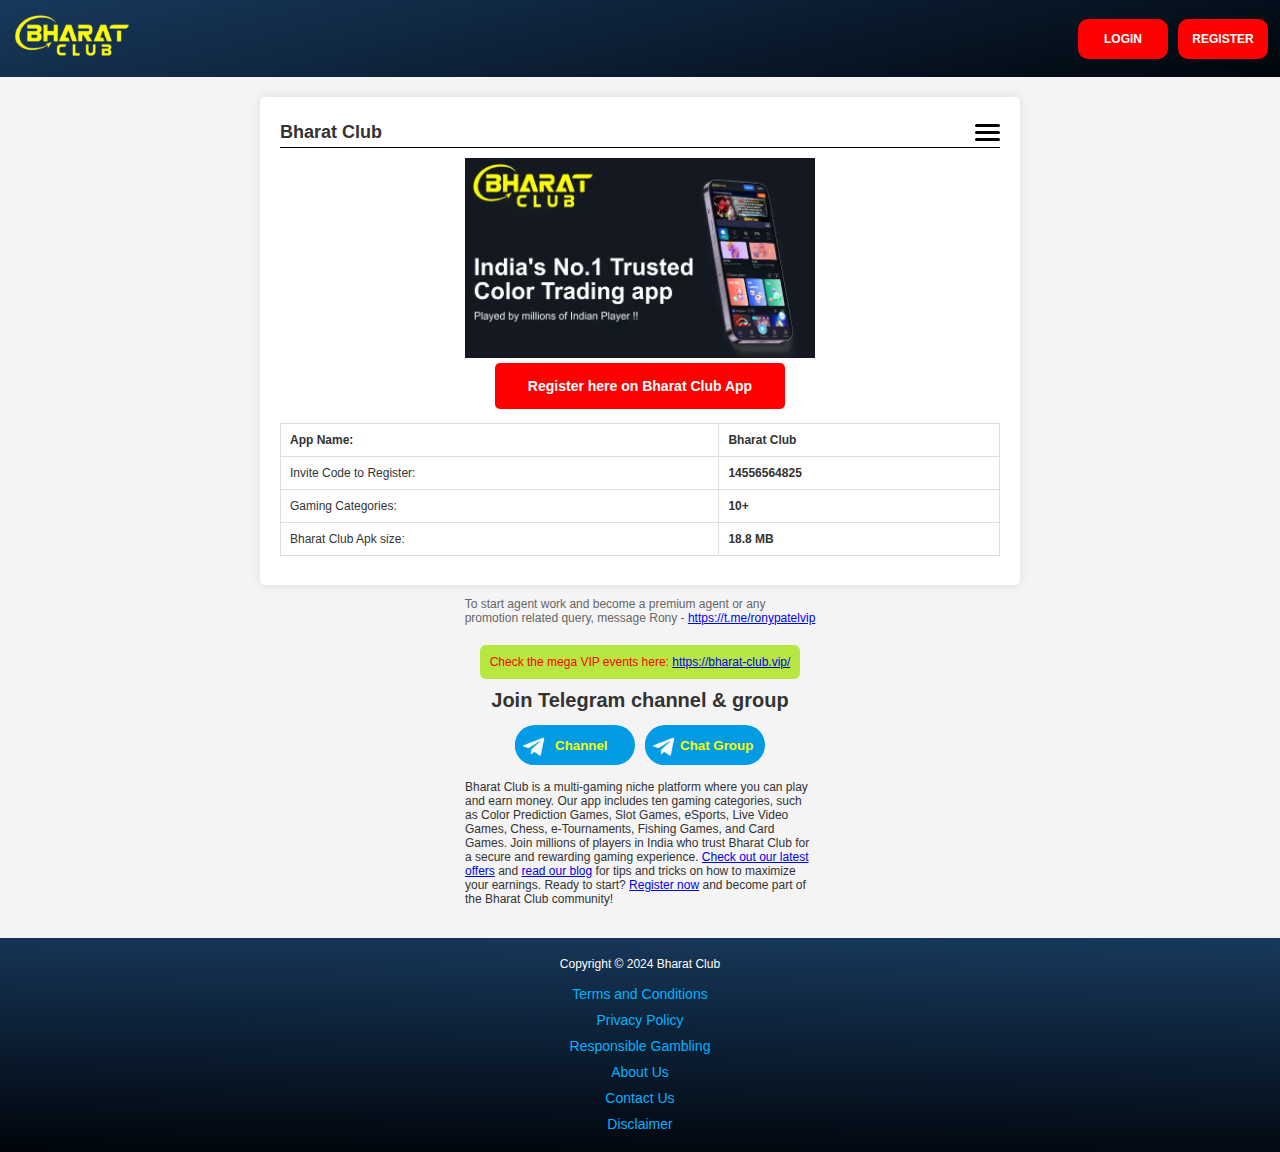
<file: index.html>
<!DOCTYPE html>
<html lang="en">

<head>
    <meta charset="UTF-8">
    <meta name="viewport" content="width=device-width, initial-scale=1.0">
    <title>Bharat Club - India's No.1 Trusted App 2024</title>
    <meta name="description" content="Join Bharat Club, India's most trusted and popular color trading app. Play, win, and earn rewards daily. Register now and get unlimited bonuses.">
    <meta name="keywords" content="color prediction game, color trading, Bharat Club, online gaming, earn money, trusted app">
    <meta name="robots" content="index, follow">
    <meta name="author" content="Bharat Club">
    <link rel="canonical" href="https://sattabharatclub.com/index.html">
    <link rel="stylesheet" href="styles.css">
    <link rel="icon" href="favicon.webp" type="image/x-icon" async>
    <!-- Google tag (gtag.js) -->
    <script defer src="https://www.googletagmanager.com/gtag/js?id=G-WS12L49Z2W"></script>
    <script>
        window.dataLayer = window.dataLayer || [];
        function gtag(){dataLayer.push(arguments);}
        gtag('js', new Date());

        gtag('config', 'G-WS12L49Z2W');
    </script>

    <!-- Event snippet for Other conversion page
In your html page, add the snippet and call gtag_report_conversion when someone clicks on the chosen link or button. -->
<script>
function gtag_report_conversion(url) {
  var callback = function () {
    if (typeof(url) != 'undefined') {
      window.location = url;
    }
  };
  gtag('event', 'conversion', {
      'send_to': 'AW-16637762520/p9kECOW3v8EZENi3wP09',
      'event_callback': callback
  });
  return false;
}
</script>


    <!-- Structured Data for SEO -->
    <script type="application/ld+json">
    {
      "@context": "https://schema.org",
      "@type": "Organization",
      "name": "Bharat Club",
      "url": "https://sattabharatclub.com",  
      "logo": "https://sattabharatclub.com/bharatclub.webp",  
      "sameAs": [
        "https://t.me/bharatclubchannel",
        "https://t.me/bharatclubchat"
      ]
    }
    </script>

</head>

<body>
    <header>
        <nav>
            <div class="logo">
                <a href="index.html"><img src="bharatclub.webp" alt="Bharat Club Logo"></a>
            </div>
            <div class="top-buttons">
                <button onclick="window.location.href='https://bharatclub.bet/#/login'" class="Login-button"><strong>LOGIN</strong></button>
                <button onclick="return gtag_report_conversion('https://bharatclub.bet/#/register?invitationCode=14556564825');" class="Login-button"><strong>REGISTER</strong></button>
            </div>
        </nav>
    </header>

    <main>
    
        <section class="app-info">
            <div class="main-head">
                <h1>Bharat Club</h1>
                <div class="menu">
                    <div class="hamburger-menu">
                        <span></span>
                        <span></span>
                        <span></span>
                    </div>
                </div>
            </div>

            <div class="banner">
                        <img src="banner1.webp" alt="Bharat Club, India's No.1 trusted app 2024"   style="width:350px; height:100%">
            </div>

            <button onclick="window.location.href='https://bharatclub.bet/#/register?invitationCode=14556564825'" class="register-main-btn"><strong>Register here on Bharat Club App</strong></button>
            <table>
                <tr>
                    <td><strong>App Name:</strong></td>
                    <td><strong>Bharat Club</strong></td>
                </tr>
                <tr>
                    <td>Invite Code to Register:</td>
                    <td><strong>14556564825</strong></td>
                </tr>
                <tr>
                    <td>Gaming Categories:</td>
                    <td><strong>10+</strong></td>
                </tr>
                <tr>
                    <td>Bharat Club Apk size:</td>
                    <td><strong>18.8 MB</strong></td>
                </tr>
            </table>
        </section>

        <p class="agent-info">
            To start agent work and become a premium agent or any<br> promotion related query, message Rony - <a href="https://t.me/ronypatelvip">https://t.me/ronypatelvip</a>
        </p>

        <p style="font-size:12px;background: #b7e740;margin:0px;padding:10px;color: red;border-radius:6px;"> Check the mega VIP events here: <a href="https://bharat-club.vip/">https://bharat-club.vip/</a></p>

        <h2>Join Telegram channel & group</h2>

        <section class="telegram-section">
            <button onclick="window.open('https://t.me/bharatclubchannel', '_blank')" class="telegram-btn">
                <img src="telegram.png" alt="Telegram Logo" class="tg1"> <strong   style=" left: -9px;
    position: relative;
    color: #f8ff00;">Channel</strong>
            </button>
            <button onclick="window.open('https://t.me/bharatclubchat', '_blank')" class="telegram-btn">
                <img src="telegram.png" alt="Telegram Logo" class="tg2"><strong    style=" left: -9px;
    position: relative;
    color: #f8ff00;">Chat Group</strong>
            </button>
        </section>
        

        <section>
            <p class="bottom-text">
                Bharat Club is a multi-gaming niche platform where you can play and earn money. Our app includes ten gaming categories, such as Color Prediction Games, Slot Games, eSports, Live Video Games, Chess, e-Tournaments, Fishing Games, and Card Games. Join millions of players in India who trust Bharat Club for a secure and rewarding gaming experience. <a href="offers.html">Check out our latest offers</a> and <a href="blog.html">read our blog</a> for tips and tricks on how to maximize your earnings. Ready to start? <a href="https://bharatclub.bet/#/register?invitationCode=14556564825">Register now</a> and become part of the Bharat Club community!
            </p>
        </section>
    </main>
    <footer>
        <div class="copyr">
            <p>Copyright © 2024 Bharat Club </p>
        </div>
        <a href="terms-and-conditions.html">Terms and Conditions</a>
        <a href="Privacy.html">Privacy Policy</a>
        <a href="responsible-gambling.html">Responsible Gambling</a>
        <a href="about.html">About Us</a>
        <a href="contact.html">Contact Us</a>
        <a href="disclaimer.html">Disclaimer</a>
    </footer>
    <div class="hamburger-menu-overlay">
        <ul>
            <li style="position: relative; display: flex; justify-content: flex-end; right: 5px; font-size: 25px;"><button class="close-menu"><strong style="font-size: 25px;">X</strong></button></li>
            <li><a href="index.html">Home</a></li>
            <li><a href="about.html">About Us</a></li>
            <li><a href="offers.html">Offers</a></li>
            <li><a href="blog.html">Blog</a></li>
            <li><a href="contact.html">Contact Us</a></li>
            <li><a href="disclaimer.html">Disclaimer</a></li>
        </ul>
    </div>

        <!-- Popup HTML -->
    <div id="popup" class="popup">
        <div class="popup-content">
            <span class="close-btn" onclick="closePopup()">&times;</span>
            <button onclick="window.location.href='https://bharatclub.bet/#/register?invitationCode=14556564825'" style="    margin-top: 95%;
    padding: 16px;
    border: none;
    background: linear-gradient(179deg, #25ff00, #ffe900);
    border-radius: 15px;
    font-weight: bold;
    color: #2c1eff;
    font-size: 20px;">Register Now</button>
        </div>
    </div>
    
    <script src="script.js" defer></script>
</body>

</html>
</file>
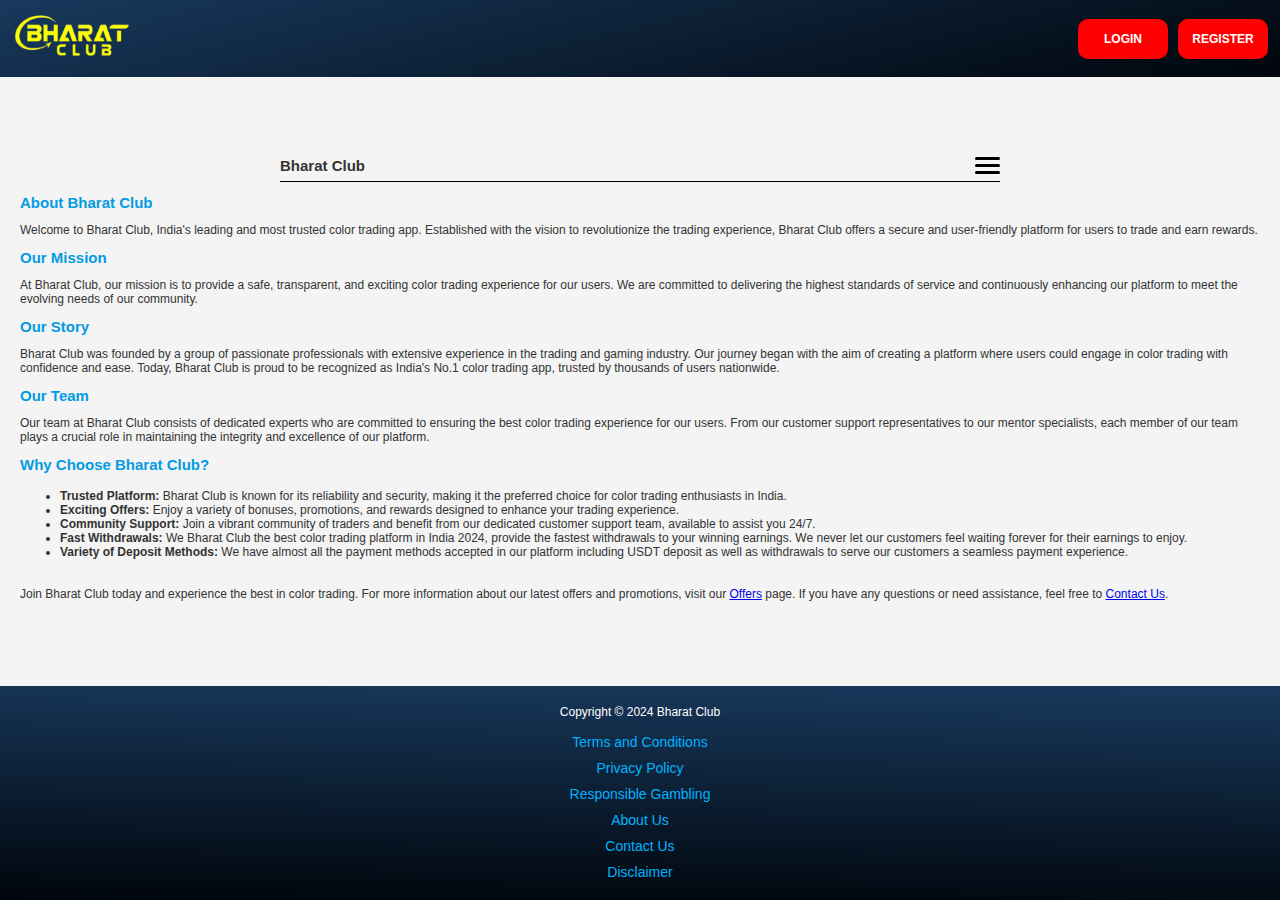
<file: about.html>
<!DOCTYPE html>
<html lang="en">

<head>
    <meta charset="UTF-8">
    <meta name="viewport" content="width=device-width, initial-scale=1.0">
    <title>About Us - Bharat Club</title>
    <meta name="description" content="Learn about Bharat Club, India's leading color trading app. Discover our mission, story, and why thousands trust us for secure and rewarding trading.">
    <meta name="robots" content="index, follow">
    <meta name="author" content="Bharat Club">
    <link rel="canonical" href="https://sattabharatclub.com/about.html">
    <link rel="stylesheet" href="styles.css">
    <link rel="icon" href="favicon.webp" type="image/x-icon" async>

    <!-- Google tag (gtag.js) -->
    <script defer src="https://www.googletagmanager.com/gtag/js?id=G-WS12L49Z2W"></script>
    <script>
        window.dataLayer = window.dataLayer || [];
        function gtag(){dataLayer.push(arguments);}
        gtag('js', new Date());

        gtag('config', 'G-WS12L49Z2W');
    </script>

    <!-- Structured Data for SEO -->
    <script type="application/ld+json">
    {
      "@context": "https://schema.org",
      "@type": "Organization",
      "name": "Bharat Club",
      "url": "https://sattabharatclub.com",
      "logo": "https://sattabharatclub.com/bharatclub.webp",
      "sameAs": [
        "https://t.me/bharatclubchannel",
        "https://t.me/bharatclubchat"
      ]
    }
    </script>

</head>

<body>
    <header>
        <nav>
            <div class="logo">
                <a href="index.html"><img src="bharatclub.webp" alt="Bharat Club Logo"></a>
            </div>
            <div class="top-buttons">
                <button onclick="window.location.href='https://bharatclub.bet/#/login'" class="Login-button"><strong>LOGIN</strong></button>
                <button onclick="window.location.href='https://bharatclub.bet/#/register?invitationCode=14556564825'" class="Login-button"><strong>REGISTER</strong></button>
            </div>
        </nav>
    </header>

    <main>
        <section class="about-info">
            <div class="main-head">
                <h1>Bharat Club</h1>
                <div class="menu">
                    <div class="hamburger-menu">
                        <span></span>
                        <span></span>
                        <span></span>
                    </div>
                </div>
            </div>
        </section>

        <section class="about-content">
            <h1>About Bharat Club</h1>
            <p>Welcome to Bharat Club, India's leading and most trusted color trading app. Established with the vision to revolutionize the trading experience, Bharat Club offers a secure and user-friendly platform for users to trade and earn rewards.</p>

            <h2>Our Mission</h2>
            <p>At Bharat Club, our mission is to provide a safe, transparent, and exciting color trading experience for our users. We are committed to delivering the highest standards of service and continuously enhancing our platform to meet the evolving needs of our community.</p>

            <h2>Our Story</h2>
            <p>Bharat Club was founded by a group of passionate professionals with extensive experience in the trading and gaming industry. Our journey began with the aim of creating a platform where users could engage in color trading with confidence and ease. Today, Bharat Club is proud to be recognized as India's No.1 color trading app, trusted by thousands of users nationwide.</p>

            <h2>Our Team</h2>
            <p>Our team at Bharat Club consists of dedicated experts who are committed to ensuring the best color trading experience for our users. From our customer support representatives to our mentor specialists, each member of our team plays a crucial role in maintaining the integrity and excellence of our platform.</p>

            <h2>Why Choose Bharat Club?</h2>
            <ul>
                <li><strong>Trusted Platform:</strong> Bharat Club is known for its reliability and security, making it the preferred choice for color trading enthusiasts in India.</li>
                <li><strong>Exciting Offers:</strong> Enjoy a variety of bonuses, promotions, and rewards designed to enhance your trading experience.</li>
                <li><strong>Community Support:</strong> Join a vibrant community of traders and benefit from our dedicated customer support team, available to assist you 24/7.</li>
                <li><strong>Fast Withdrawals:</strong> We Bharat Club the best color trading platform in India 2024, provide the fastest withdrawals to your winning earnings. We never let our customers feel waiting forever for their earnings to enjoy.</li>
                <li><strong>Variety of Deposit Methods:</strong> We have almost all the payment methods accepted in our platform including USDT deposit as well as withdrawals to serve our customers a seamless payment experience.</li>
            </ul>

            <p>Join Bharat Club today and experience the best in color trading. For more information about our latest offers and promotions, visit our <a href="offers.html">Offers</a> page. If you have any questions or need assistance, feel free to <a href="contact.html">Contact Us</a>.</p>
        </section>
    </main>
       <footer>
        <div class="copyr">
            <p>Copyright © 2024 Bharat Club </p>
        </div>
        <a href="terms-and-conditions.html">Terms and Conditions</a>
        <a href="Privacy.html">Privacy Policy</a>
        <a href="responsible-gambling.html">Responsible Gambling</a>
        <a href="about.html">About Us</a>
        <a href="contact.html">Contact Us</a>
        <a href="disclaimer.html">Disclaimer</a>
    </footer>
    <div class="hamburger-menu-overlay">
        <ul>
            <li style="position: relative; display: flex; justify-content: flex-end; right: 5px; font-size: 25px;"><button class="close-menu"><strong style="font-size: 25px;">X</strong></button></li>
            <li><a href="index.html">Home</a></li>
            <li><a href="about.html">About Us</a></li>
            <li><a href="offers.html">Offers</a></li>
            <li><a href="blog.html">Blog</a></li>
            <li><a href="contact.html">Contact Us</a></li>
            <li><a href="disclaimer.html">Disclaimer</a></li>
        </ul>
    </div>
    <script src="script.js" defer></script>
</body>

</html>
</file>
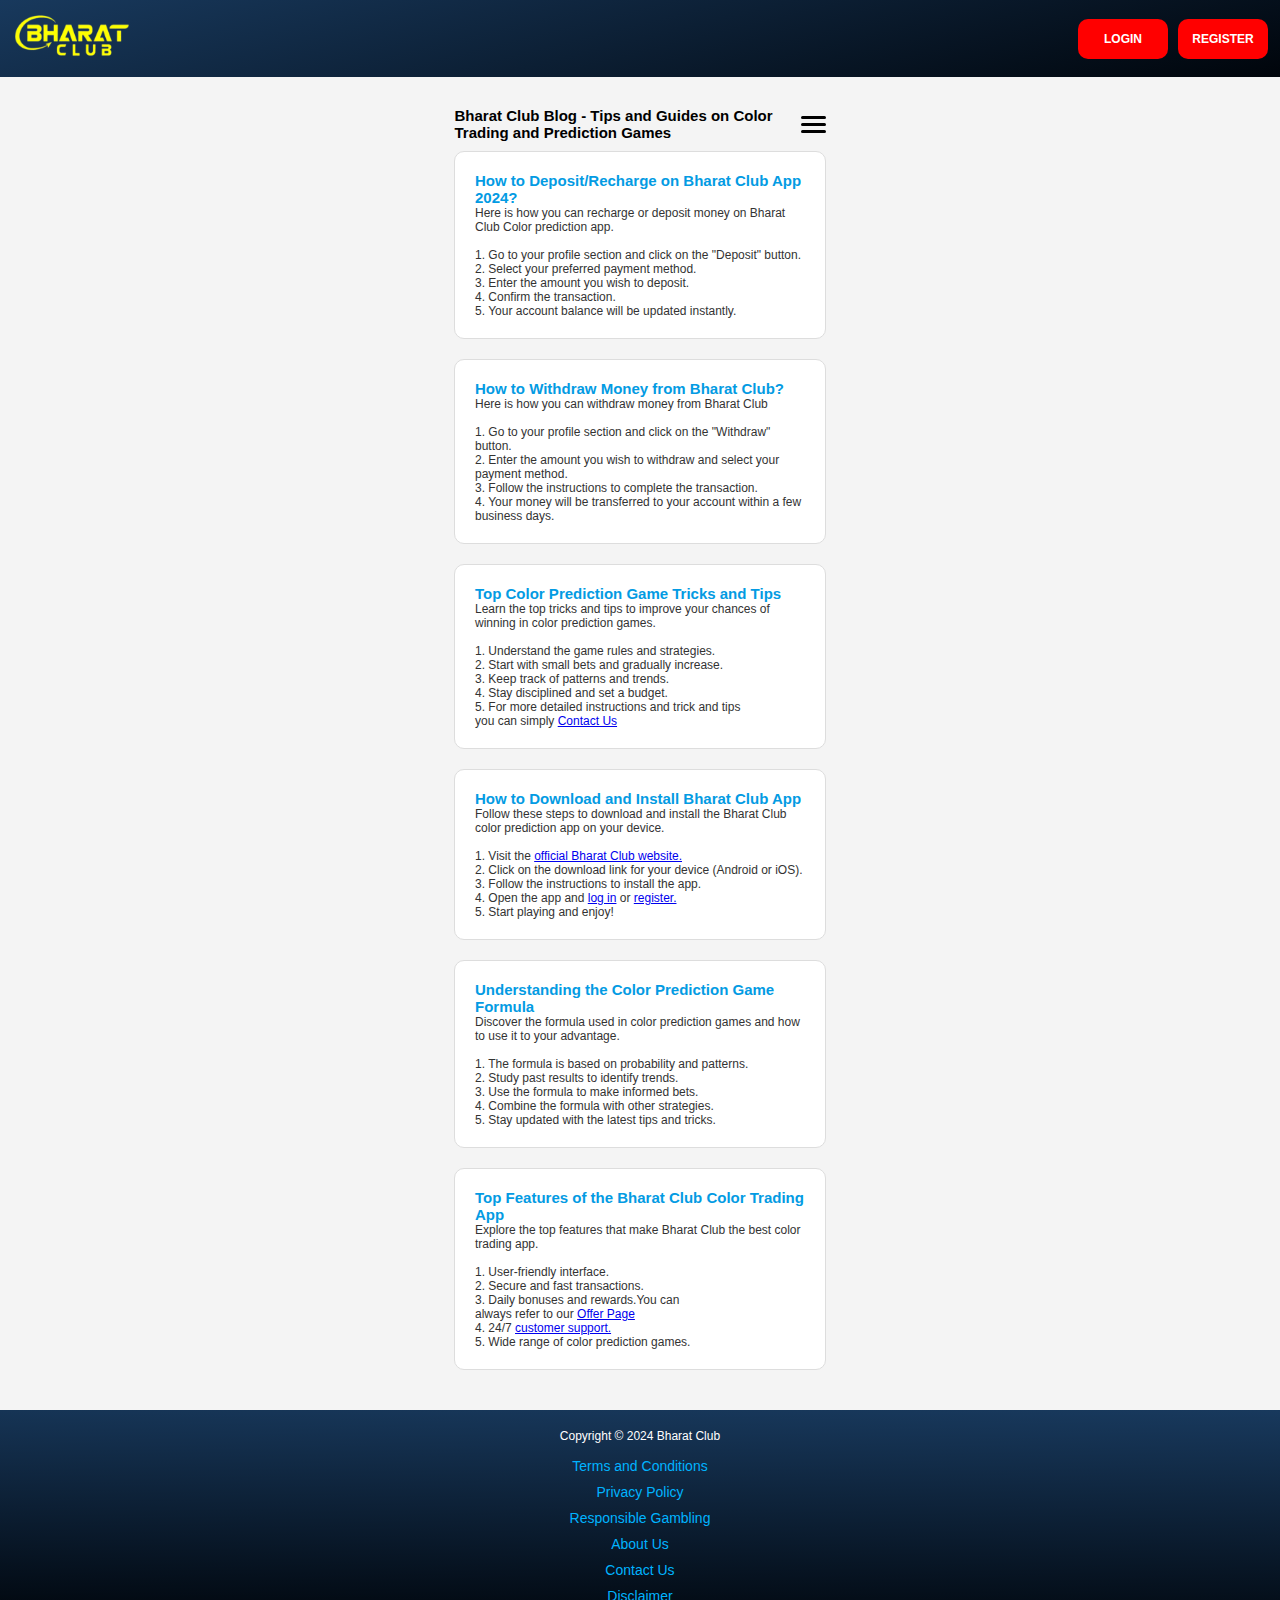
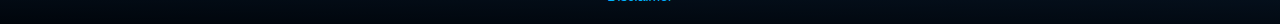
<file: blog.html>
<!DOCTYPE html>
<html lang="en">

<head>
    <meta charset="UTF-8">
    <meta name="viewport" content="width=device-width, initial-scale=1.0">
    <title>Blog - Bharat Club | Color Trading and Prediction Game Tips</title>
    <meta name="description" content="Read the latest tips and guides on color trading and prediction games at Bharat Club. Learn how to deposit, withdraw, and master the game.">
    <meta name="robots" content="index, follow">
    <meta name="author" content="Bharat Club">
    <link rel="canonical" href="https://sattabharatclub.com/blog.html">
    <link rel="stylesheet" href="styles.css">
    <link rel="icon" href="favicon.webp" type="image/x-icon" async>
    
    <script type="application/ld+json">
    {
      "@context": "https://schema.org",
      "@type": "Organization",
      "name": "Bharat Club",
      "url": "https://sattabharatclub.com",
      "logo": "https://sattabharatclub.com/bharatclub.webp",
      "sameAs": [
        "https://t.me/bharatclubchannel",
        "https://t.me/bharatclubchat"
      ]
    }
    </script>

    <!-- Google tag (gtag.js) -->
    <script defer src="https://www.googletagmanager.com/gtag/js?id=G-WS12L49Z2W"></script>
    <script>
        window.dataLayer = window.dataLayer || [];
        function gtag(){dataLayer.push(arguments);}
        gtag('js', new Date());
        gtag('config', 'G-WS12L49Z2W');
    </script>
</head>

<body>
    <header>
        <nav>
            <div class="logo">
                <a href="index.html"><img src="bharatclub.webp" alt="Bharat Club Logo"></a>
            </div>
            <div class="top-buttons">
                <button onclick="window.location.href='https://bharatclub.bet/#/login'" class="Login-button"><strong>LOGIN</strong></button>
                <button onclick="window.location.href='https://bharatclub.bet/#/register?invitationCode=14556564825'" class="Login-button"><strong>REGISTER</strong></button>
            </div>
        </nav>
    </header>

    <main>
        <section class="blog-info">
            <section class="blog-header">
                <h1>Bharat Club Blog - Tips and Guides on Color Trading and Prediction Games</h1>
                <div class="menu">
                    <div class="hamburger-menu">
                        <span></span>
                        <span></span>
                        <span></span>
                    </div>
                </div>
            </section>
                
            <article class="blog-section">
                <div class="blog-container" id="blog1">
                    <h2>How to Deposit/Recharge on Bharat Club App 2024?</h2>
                    <p class="blog-content">Here is how you can recharge or deposit money on Bharat Club Color prediction app.<br><br>
                        1. Go to your profile section and click on the "Deposit" button.<br>
                        2. Select your preferred payment method.<br>
                        3. Enter the amount you wish to deposit.<br>
                        4. Confirm the transaction.<br>
                        5. Your account balance will be updated instantly.</p>
                </div>
                <div class="blog-container" id="blog2">
                    <h2>How to Withdraw Money from Bharat Club?</h2>
                    <p class="blog-content">Here is how you can withdraw money from Bharat Club <br><br>
                        1. Go to your profile section and click on the "Withdraw" button.<br>
                        2. Enter the amount you wish to withdraw and select your payment method.<br>
                        3. Follow the instructions to complete the transaction.<br>
                        4. Your money will be transferred to your account within a few business days.</p>
                </div>

                <div class="blog-container" id="blog3">
                    <h2>Top Color Prediction Game Tricks and Tips</h2>
                    <p class="blog-content">Learn the top tricks and tips to improve your chances of winning in color prediction games.<br><br>
                        1. Understand the game rules and strategies.<br>
                        2. Start with small bets and gradually increase.<br>
                        3. Keep track of patterns and trends.<br>
                        4. Stay disciplined and set a budget. <br>
                        5. For more detailed instructions and trick and tips <br>you can simply <a href="contact.html">Contact Us</a></p>
                </div>

                <div class="blog-container" id="blog4">
                    <h2>How to Download and Install Bharat Club App</h2>
                    <p class="blog-content">Follow these steps to download and install the Bharat Club color prediction app on your device.<br><br>
                        1. Visit the <a href="https://bharatclub.bet/">official Bharat Club website.</a> <br>
                        2. Click on the download link for your device (Android or iOS).<br>
                        3. Follow the instructions to install the app.<br>
                        4. Open the app and <a href="https://bharatclub.bet/#/login">log in</a> or <a href="https://bharatclub.bet/#/register?invitationCode=14556564825">register.</a><br>
                        5. Start playing and enjoy!</p>
                </div>

                <div class="blog-container" id="blog5">
                    <h2>Understanding the Color Prediction Game Formula</h2>
                    <p class="blog-content">Discover the formula used in color prediction games and how to use it to your advantage.<br><br>
                        1. The formula is based on probability and patterns.<br>
                        2. Study past results to identify trends.<br>
                        3. Use the formula to make informed bets.<br>
                        4. Combine the formula with other strategies.<br>
                        5. Stay updated with the latest tips and tricks.</p>
                </div>

                <div class="blog-container" id="blog6">
                    <h2>Top Features of the Bharat Club Color Trading App</h2>
                    <p class="blog-content">Explore the top features that make Bharat Club the best color trading app.<br><br>
                        1. User-friendly interface.<br>
                        2. Secure and fast transactions.<br>
                        3. Daily bonuses and rewards.You can <br>always refer to our <a href="offers.html">Offer Page</a><br>
                        4. 24/7 <a href="https://t.me/ronypatelvip">customer support.</a><br>
                        5. Wide range of color prediction games.</p>
                </div>
            </article>
        </section>
    </main>

     <footer>
        <div class="copyr">
            <p>Copyright © 2024 Bharat Club </p>
        </div>
        <a href="terms-and-conditions.html">Terms and Conditions</a>
        <a href="Privacy.html">Privacy Policy</a>
        <a href="responsible-gambling.html">Responsible Gambling</a>
        <a href="about.html">About Us</a>
        <a href="contact.html">Contact Us</a>
        <a href="disclaimer.html">Disclaimer</a>
    </footer>

    <div class="hamburger-menu-overlay">
        <ul>
            <li style="position: relative; display: flex; justify-content: flex-end; right: 5px; font-size: 25px;"><button class="close-menu"><strong style="font-size: 25px;">X</strong></button></li>
            <li><a href="index.html">Home</a></li>
            <li><a href="about.html">About Us</a></li>
            <li><a href="offers.html">Offers</a></li>
            <li><a href="blog.html">Blog</a></li>
            <li><a href="contact.html">Contact Us</a></li>
            <li><a href="disclaimer.html">Disclaimer</a></li>
        </ul>
    </div>
    <script src="script.js" defer></script>
</body>

</html>
</file>
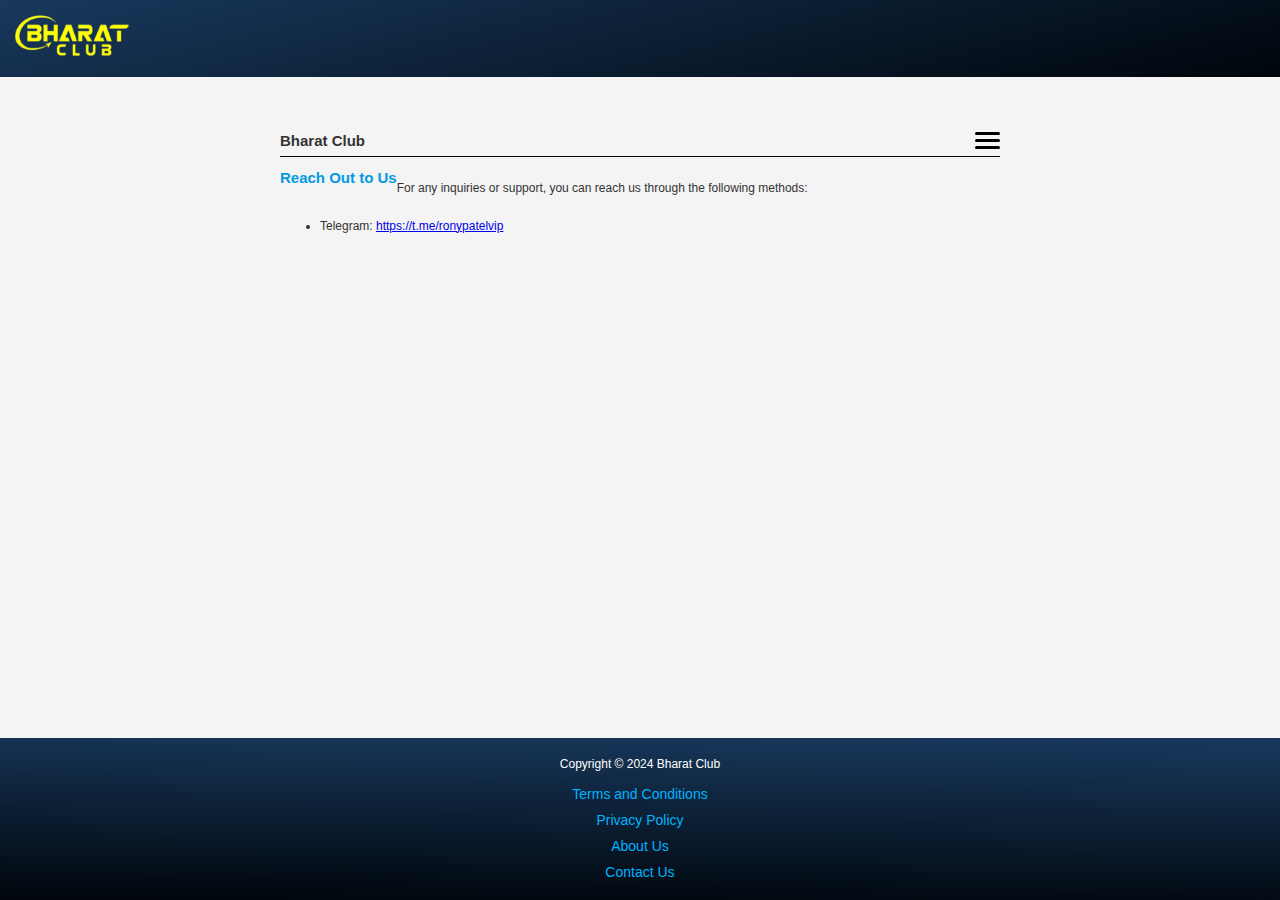
<file: contact.html>
<!DOCTYPE html>
<html lang="en">

<head>
    <meta charset="UTF-8">
    <meta name="viewport" content="width=device-width, initial-scale=1.0">
    <title>Contact Us - Bharat Club</title>
    <meta name="description" content="Contact Bharat Club for inquiries, support, or partnership opportunities. Reach out to us to learn more about our community how you can join or collaborate with us.">
    <meta name="robots" content="index, follow">
    <meta name="author" content="Bharat Club">
    <link rel="canonical" href="https://sattabharatclub.com/contact.html">
    <link rel="stylesheet" href="styles.css">
    <link rel="icon" href="favicon.webp" type="image/x-icon" async>
    <!-- Google tag (gtag.js) -->
<script async src="https://www.googletagmanager.com/gtag/js?id=AW-16618511865">
</script>
<script>
  window.dataLayer = window.dataLayer || [];
  function gtag(){dataLayer.push(arguments);}
  gtag('js', new Date());

  gtag('config', 'AW-16618511865');
</script>

    <!-- Structured Data for SEO -->
    <script type="application/ld+json">
    {
      "@context": "https://schema.org",
      "@type": "Organization",
      "name": "Bharat Club",
      "url": "https://sattabharatclub.com",  
      "logo": "https://sattabharatclub.com/bharatclub.webp",  
      "sameAs": [
        "https://t.me/bharatclubchannel",
        "https://t.me/bharatclubchat"
      ]
    }
    </script>
</head>

<body>
    <header>
        <nav>
            <div class="logo">
                <a href="index.html"><img src="bharatclub.webp" alt="Bharat Club Logo"></a>
            </div>
        </nav>
    </header>

    <main>
        <section class="contact-page">
            <div class="main-head">
                <h1>Bharat Club</h1>
                <div class="menu">
                    <div class="hamburger-menu">
                        <span></span>
                        <span></span>
                        <span></span>
                    </div>
                </div>
            </div>
            <div class="contact-info">
                <h2>Reach Out to Us</h2>
                <p>For any inquiries or support, you can reach us through the following methods:</p>
                <ul>
                    <li>Telegram: <a href="https://t.me/ronypatelvip">https://t.me/ronypatelvip</a></li>
                </ul>
            </div>
        </section>
    </main>

    <footer>
        <div class="copyr">
            <p>Copyright © 2024 Bharat Club </p>
        </div>
        <a href="terms-and-conditions.html">Terms and Conditions</a>
        <a href="Privacy.html">Privacy Policy</a>
        <a href="about.html">About Us</a>
        <a href="contact.html">Contact Us</a>
    </footer>

    <div class="hamburger-menu-overlay">
        <ul>
            <li style="position: relative; display: flex; justify-content: flex-end; right: 5px; font-size: 25px;"><button class="close-menu"><strong style="font-size: 25px;">X</strong></button></li>
            <li><a href="index.html">Home</a></li>
            <li><a href="about.html">About Us</a></li>
            <li><a href="contact.html">Contact Us</a></li>
            <li><a href="terms-and-conditions.html">Terms and Conditions</a></li>
        </ul>
    </div>
    <script src="script.js" defer></script>
</body>

</html>
</file>
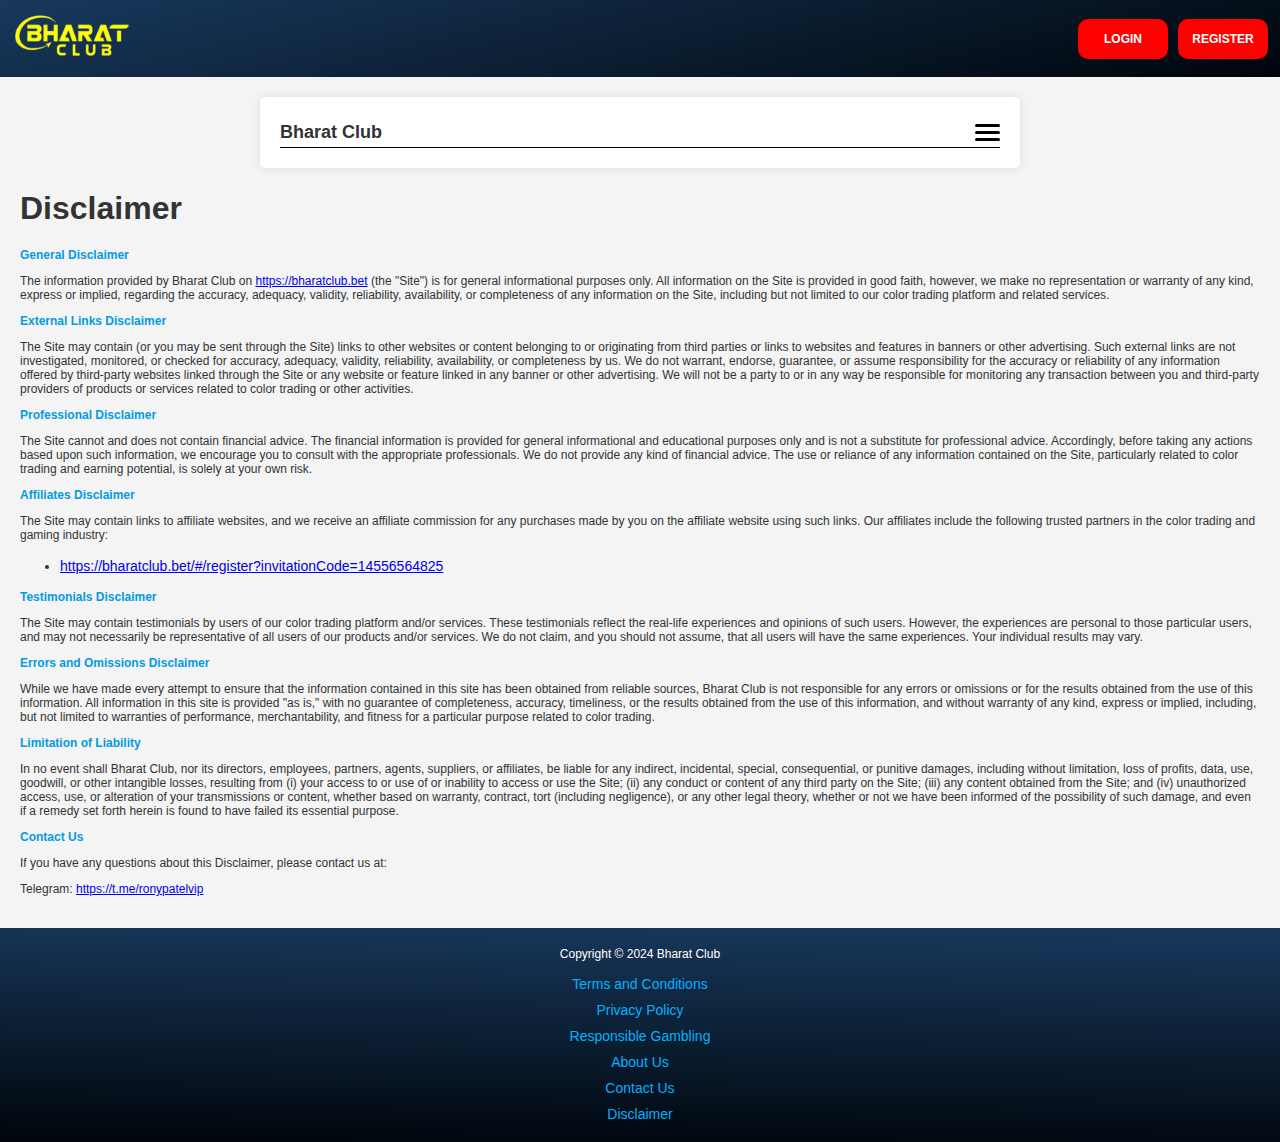
<file: disclaimer.html>
<!DOCTYPE html>
<html lang="en">

<head>
    <meta charset="UTF-8">
    <meta name="viewport" content="width=device-width, initial-scale=1.0">
    <title>Disclaimer - Bharat Club</title>
    <meta name="description" content="Read the disclaimer for Bharat Club to understand the terms and conditions, legal information, and limitations of liability associated with using our color trading platform.">
    <meta name="keywords" content="Bharat Club, disclaimer, terms and conditions, legal information, liability, color trading">
    <meta name="robots" content="index, follow">
    <meta name="author" content="Bharat Club">
    <link rel="canonical" href="https://sattabharatclub.com/disclaimer.html">
    <link rel="stylesheet" href="styles.css">
    <link rel="icon" href="favicon.webp" type="image/x-icon" async>
    
    <script type="application/ld+json">
    {
      "@context": "https://schema.org",
      "@type": "Organization",
      "name": "Bharat Club",
      "url": "https://sattabharatclub.com",
      "logo": "https://sattabharatclub.com/bharatclub.webp",
      "sameAs": [
        "https://t.me/bharatclubchannel",
        "https://t.me/bharatclubchat"
      ],
      "contactPoint": {
        "@type": "ContactPoint",
        "telephone": "+1-800-123-4567",
        "contactType": "Customer Service",
        "url": "https://t.me/ronypatelvip"
      }
    }
    </script>

    <!-- Google tag (gtag.js) -->
    <script defer src="https://www.googletagmanager.com/gtag/js?id=G-WS12L49Z2W"></script>
    <script>
      window.dataLayer = window.dataLayer || [];
      function gtag(){dataLayer.push(arguments);}
      gtag('js', new Date());
      gtag('config', 'G-WS12L49Z2W');
    </script>
</head>

<body>
    <header>
        <nav>
            <div class="logo">
                <a href="index.html"><img src="bharatclub.webp" alt="Bharat Club Logo"></a>
            </div>
            <div class="top-buttons">
                <button onclick="window.location.href='https://bharatclub.bet/#/login'" class="Login-button"><strong>LOGIN</strong></button>
                <button onclick="window.location.href='https://bharatclub.bet/#/register?invitationCode=14556564825'" class="Login-button"><strong>REGISTER</strong></button>
            </div>
        </nav>
    </header>

    <main>
        <section class="app-info">
            <div class="main-head">
                <h1>Bharat Club</h1>
                <div class="menu">
                    <div class="hamburger-menu">
                        <span></span>
                        <span></span>
                        <span></span>
                    </div>
                </div>
            </div>
        </section>

        <section class="disclaimer-info">
            <h1>Disclaimer</h1>
            <p><strong>General Disclaimer</strong></p>
            <p>
                The information provided by Bharat Club on 
                <a href="https://bharatclub.bet">https://bharatclub.bet</a> (the "Site") is for general informational purposes only. 
                All information on the Site is provided in good faith, however, we make no representation or warranty of any kind, 
                express or implied, regarding the accuracy, adequacy, validity, reliability, availability, or completeness of any 
                information on the Site, including but not limited to our color trading platform and related services.
            </p>
            <p><strong>External Links Disclaimer</strong></p>
            <p>
                The Site may contain (or you may be sent through the Site) links to other websites or content belonging to or 
                originating from third parties or links to websites and features in banners or other advertising. Such external 
                links are not investigated, monitored, or checked for accuracy, adequacy, validity, reliability, availability, or 
                completeness by us. We do not warrant, endorse, guarantee, or assume responsibility for the accuracy or reliability 
                of any information offered by third-party websites linked through the Site or any website or feature linked in any 
                banner or other advertising. We will not be a party to or in any way be responsible for monitoring any transaction 
                between you and third-party providers of products or services related to color trading or other activities.
            </p>
            <p><strong>Professional Disclaimer</strong></p>
            <p>
                The Site cannot and does not contain financial advice. The financial information is provided for general informational 
                and educational purposes only and is not a substitute for professional advice. Accordingly, before taking any actions 
                based upon such information, we encourage you to consult with the appropriate professionals. We do not provide any 
                kind of financial advice. The use or reliance of any information contained on the Site, particularly related to color 
                trading and earning potential, is solely at your own risk.
            </p>
            <p><strong>Affiliates Disclaimer</strong></p>
            <p>
                The Site may contain links to affiliate websites, and we receive an affiliate commission for any purchases made by 
                you on the affiliate website using such links. Our affiliates include the following trusted partners in the color 
                trading and gaming industry:
            </p>
            <ul>
                <li style=" font-size: 14px;"><a href="https://bharatclub.bet/#/register?invitationCode=14556564825">https://bharatclub.bet/#/register?invitationCode=14556564825</a></li>
            </ul>
            <p><strong>Testimonials Disclaimer</strong></p>
            <p>
                The Site may contain testimonials by users of our color trading platform and/or services. These testimonials reflect 
                the real-life experiences and opinions of such users. However, the experiences are personal to those particular users, 
                and may not necessarily be representative of all users of our products and/or services. We do not claim, and you should 
                not assume, that all users will have the same experiences. Your individual results may vary.
            </p>
            <p><strong>Errors and Omissions Disclaimer</strong></p>
            <p>
                While we have made every attempt to ensure that the information contained in this site has been obtained from reliable 
                sources, Bharat Club is not responsible for any errors or omissions or for the results obtained from the use of this 
                information. All information in this site is provided "as is," with no guarantee of completeness, accuracy, timeliness, 
                or the results obtained from the use of this information, and without warranty of any kind, express or implied, including, 
                but not limited to warranties of performance, merchantability, and fitness for a particular purpose related to color trading.
            </p>
            <p><strong>Limitation of Liability</strong></p>
            <p>
                In no event shall Bharat Club, nor its directors, employees, partners, agents, suppliers, or affiliates, be liable for 
                any indirect, incidental, special, consequential, or punitive damages, including without limitation, loss of profits, 
                data, use, goodwill, or other intangible losses, resulting from (i) your access to or use of or inability to access or 
                use the Site; (ii) any conduct or content of any third party on the Site; (iii) any content obtained from the Site; and 
                (iv) unauthorized access, use, or alteration of your transmissions or content, whether based on warranty, contract, tort 
                (including negligence), or any other legal theory, whether or not we have been informed of the possibility of such damage, 
                and even if a remedy set forth herein is found to have failed its essential purpose.
            </p>
            <p><strong>Contact Us</strong></p>
            <p>If you have any questions about this Disclaimer, please contact us at:</p>
            <p>Telegram: <a href="https://t.me/ronypatelvip">https://t.me/ronypatelvip</a></p>
        </section>
    </main>

    <footer>
        <div class="copyr">
            <p>Copyright © 2024 Bharat Club </p>
        </div>
        <a href="terms-and-conditions.html">Terms and Conditions</a>
        <a href="Privacy.html">Privacy Policy</a>
        <a href="responsible-gambling.html">Responsible Gambling</a>
        <a href="about.html">About Us</a>
        <a href="contact.html">Contact Us</a>
        <a href="disclaimer.html">Disclaimer</a>
    </footer>

    <div class="hamburger-menu-overlay">
        <ul>
            <li style="position: relative; display: flex; justify-content: flex-end; right: 5px; font-size: 25px;"><button class="close-menu"><strong style="font-size: 25px;">X</strong></button></li>
            <li><a href="index.html">Home</a></li>
            <li><a href="about.html">About Us</a></li>
            <li><a href="offers.html">Offers</a></li>
            <li><a href="blog.html">Blog</a></li>
            <li><a href="contact.html">Contact Us</a></li>
            <li><a href="disclaimer.html">Disclaimer</a></li>
        </ul>
    </div>
    <script src="script.js" defer></script>
</body>

</html>
</file>
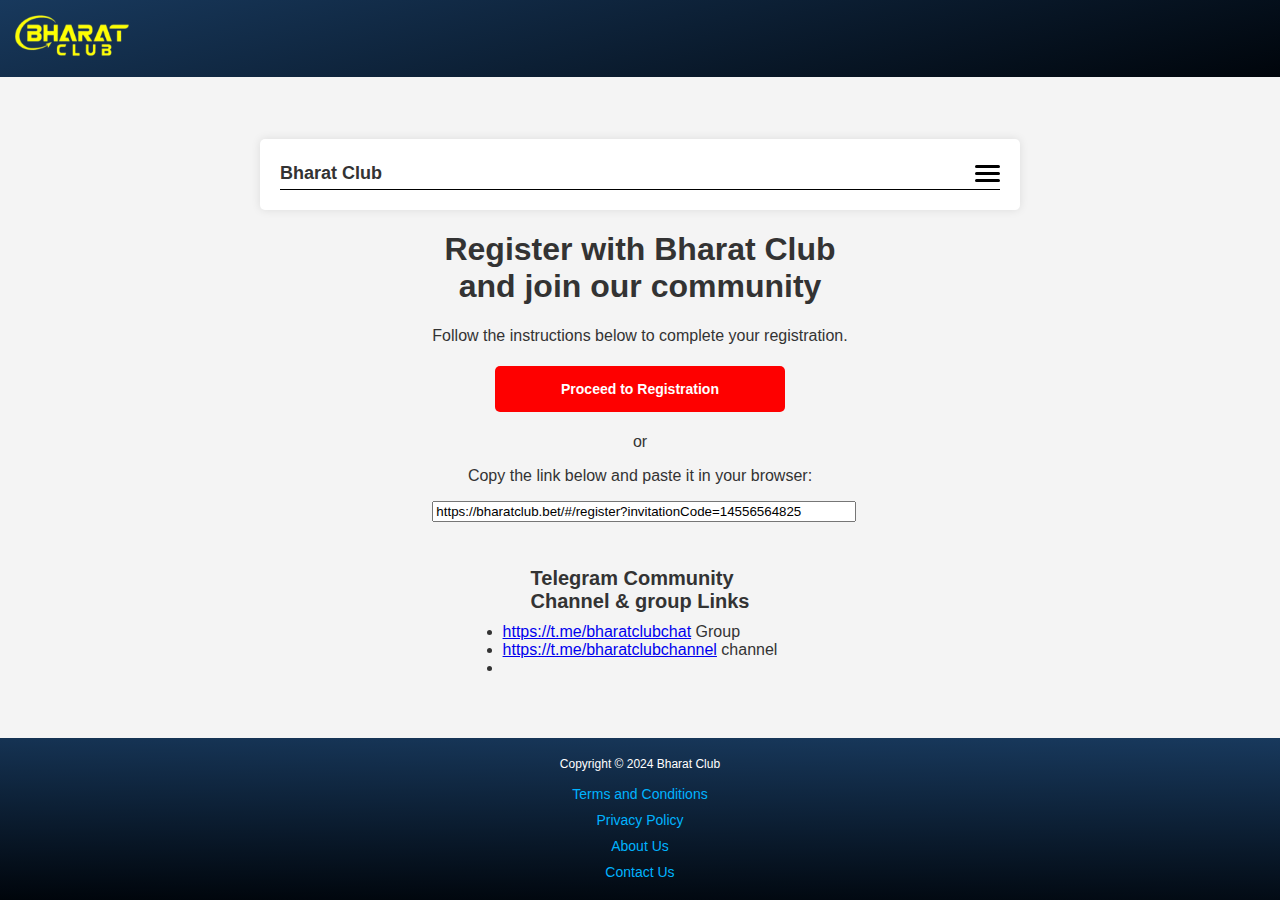
<file: links.html>
<!DOCTYPE html>
<html lang="en">

<head>
    <meta charset="UTF-8">
    <meta name="viewport" content="width=device-width, initial-scale=1.0">
    <title>Bharat Club - Telegram Community</title>
    <meta name="description" content="Join Bharat Club telegram community.">
    <meta name="keywords" content="bharat club telegram channel">
    <meta name="robots" content="index, follow">
    <meta name="author" content="Bharat Club">
    <link rel="canonical" href="https://sattabharatclub.com/links.html">
    <link rel="stylesheet" href="styles.css">
    <link rel="icon" href="favicon.webp" type="image/x-icon" async>
  <!-- Google tag (gtag.js) -->
<script async src="https://www.googletagmanager.com/gtag/js?id=AW-16618511865">
</script>
<script>
  window.dataLayer = window.dataLayer || [];
  function gtag(){dataLayer.push(arguments);}
  gtag('js', new Date());

  gtag('config', 'AW-16618511865');
</script>

    <!-- Structured Data for SEO -->
    <script type="application/ld+json">
    {
      "@context": "https://schema.org",
      "@type": "Organization",
      "name": "Bharat Club",
      "url": "https://sattabharatclub.com",  
      "logo": "https://sattabharatclub.com/bharatclub.webp",  
      "sameAs": [
        "https://t.me/bharatclubchannel",
        "https://t.me/bharatclubchat"
      ]
    }
    </script>


    <!-- Event snippet for Page view conversion page -->
<script>
  gtag('event', 'conversion', {
      'send_to': 'AW-16618511865/X8a7CMSD78EZEPm7qfQ9',
      'value': 1.0,
      'currency': 'INR'
  });
</script>

</head>

<body>
    <header>
        <nav>
            <div class="logo">
                <a href="index.html"><img src="bharatclub.webp" alt="Bharat Club Logo"></a>
            </div>
        </nav>
    </header>

    <main>
        
        <section class="app-info">
        <div class="main-head">
            <h1>Bharat Club</h1>
            <div class="menu">
                <div class="hamburger-menu">
                    <span></span>
                    <span></span>
                    <span></span>
                </div>
            </div>
        </div>
    </section>

        <section class="registration-info">
            <h1>Register with Bharat Club <br> and join our community</h1>
            <p>Follow the instructions below to complete your registration.</p>
            <button onclick="window.location.href='https://bharatclub.bet/#/register?invitationCode=14556564825'" class="register-main-btn"><strong>Proceed to Registration</strong></button>
            <p>or</p>
            <p>Copy the link below and paste it in your browser:</p>
            <input type="text" value="https://bharatclub.bet/#/register?invitationCode=14556564825" readonly style="width: 100%;">

            <section style="display: flex; flex-direction: column; align-items: center; margin-top: 35px;">

            <h2>Telegram Community <br>Channel & group Links</h2>
            <div style="text-align: left;">
            <li> <a href="https://t.me/bharatclubchat">https://t.me/bharatclubchat</a> Group</li>
            <li> <a href="https://t.me/bharatchannel">https://t.me/bharatclubchannel</a> channel</li>
            <li><a href=""></a></li>
        </div>
        </section>

        </section>
    </main>
    <footer>
        <div class="copyr">
            <p>Copyright © 2024 Bharat Club </p>
        </div>
        <a href="terms-and-conditions.html">Terms and Conditions</a>
        <a href="Privacy.html">Privacy Policy</a>
        <a href="about.html">About Us</a>
        <a href="contact.html">Contact Us</a>
    </footer>
    <div class="hamburger-menu-overlay">
        <ul>
            <li style="position: relative; display: flex; justify-content: flex-end; right: 5px; font-size: 25px;"><button class="close-menu"><strong style="font-size: 25px;">X</strong></button></li>
            <li><a href="index.html">Home</a></li>
            <li><a href="about.html">About Us</a></li>
            <li><a href="contact.html">Contact Us</a></li>
            <li><a href="terms-and-conditions.html">Terms and Conditions</a></li>
        </ul>
    </div>
    <script src="script.js" defer></script>
</body>

</html>
</file>
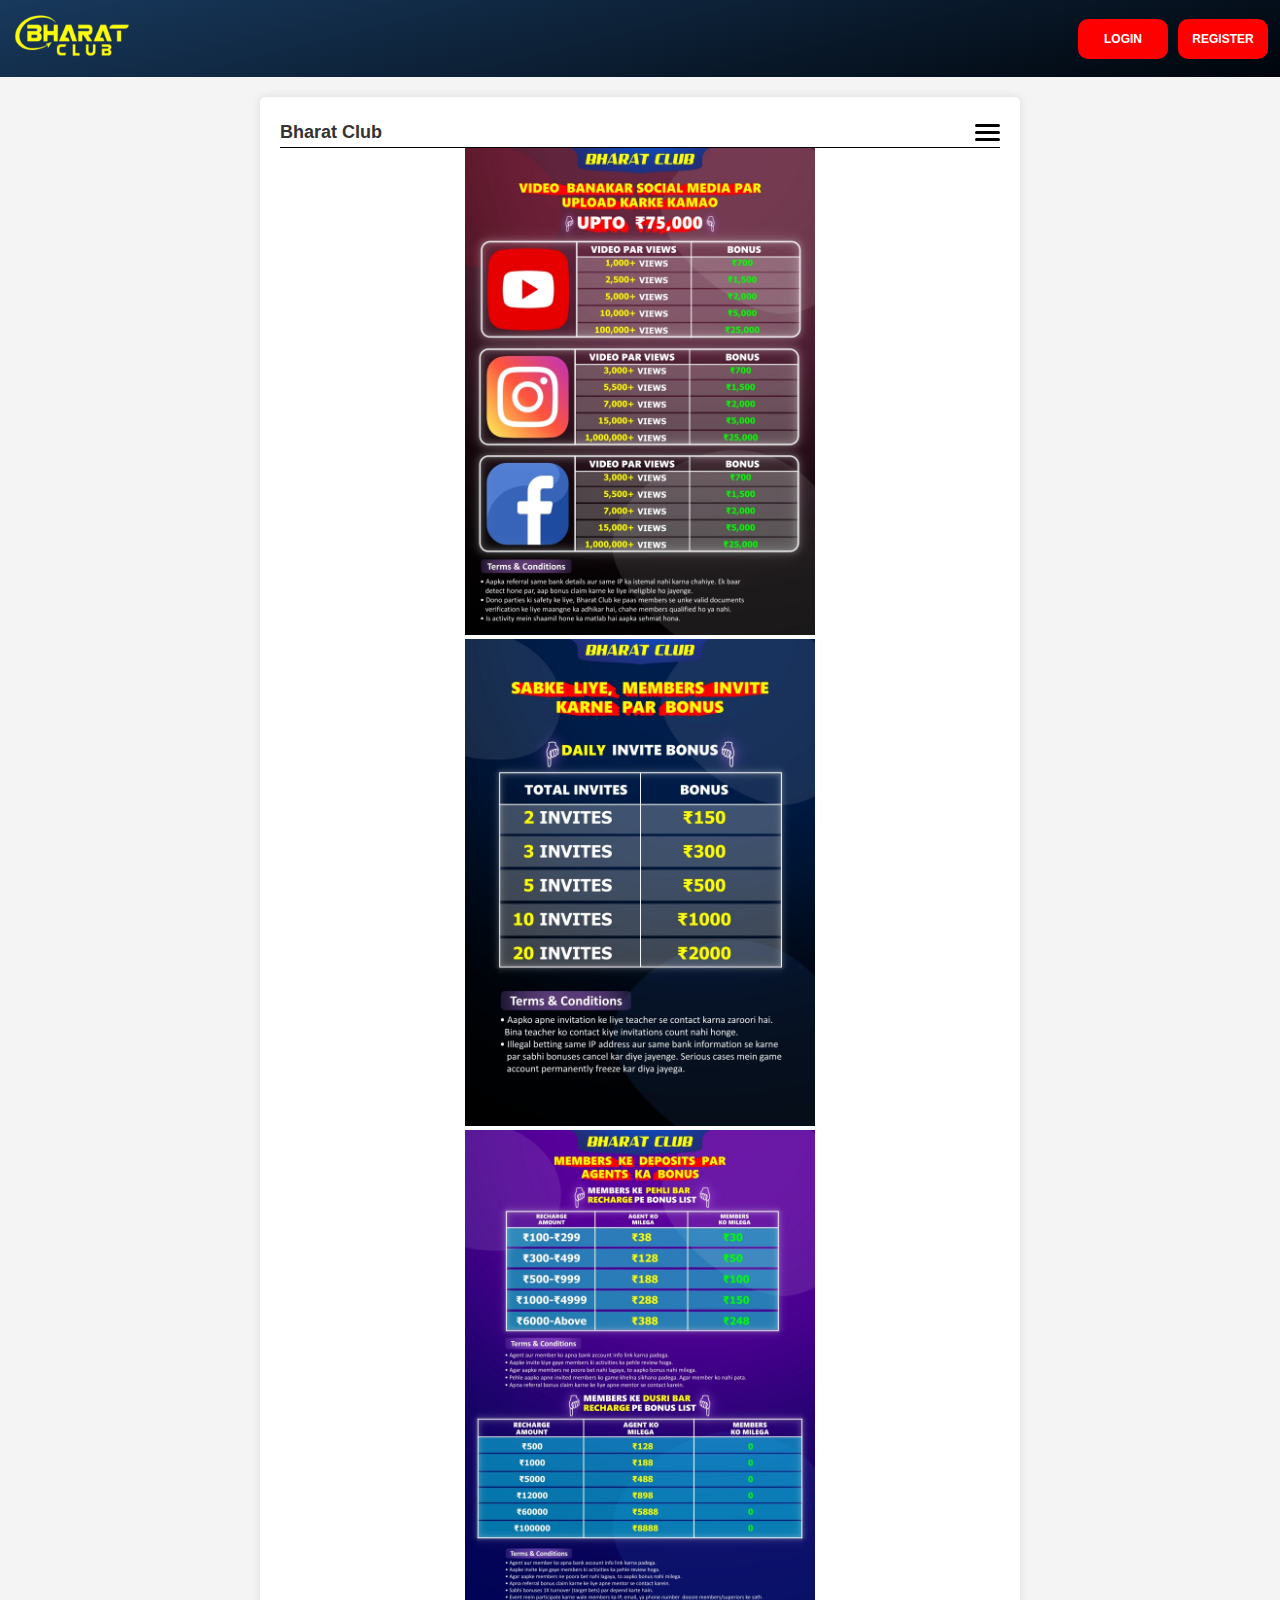
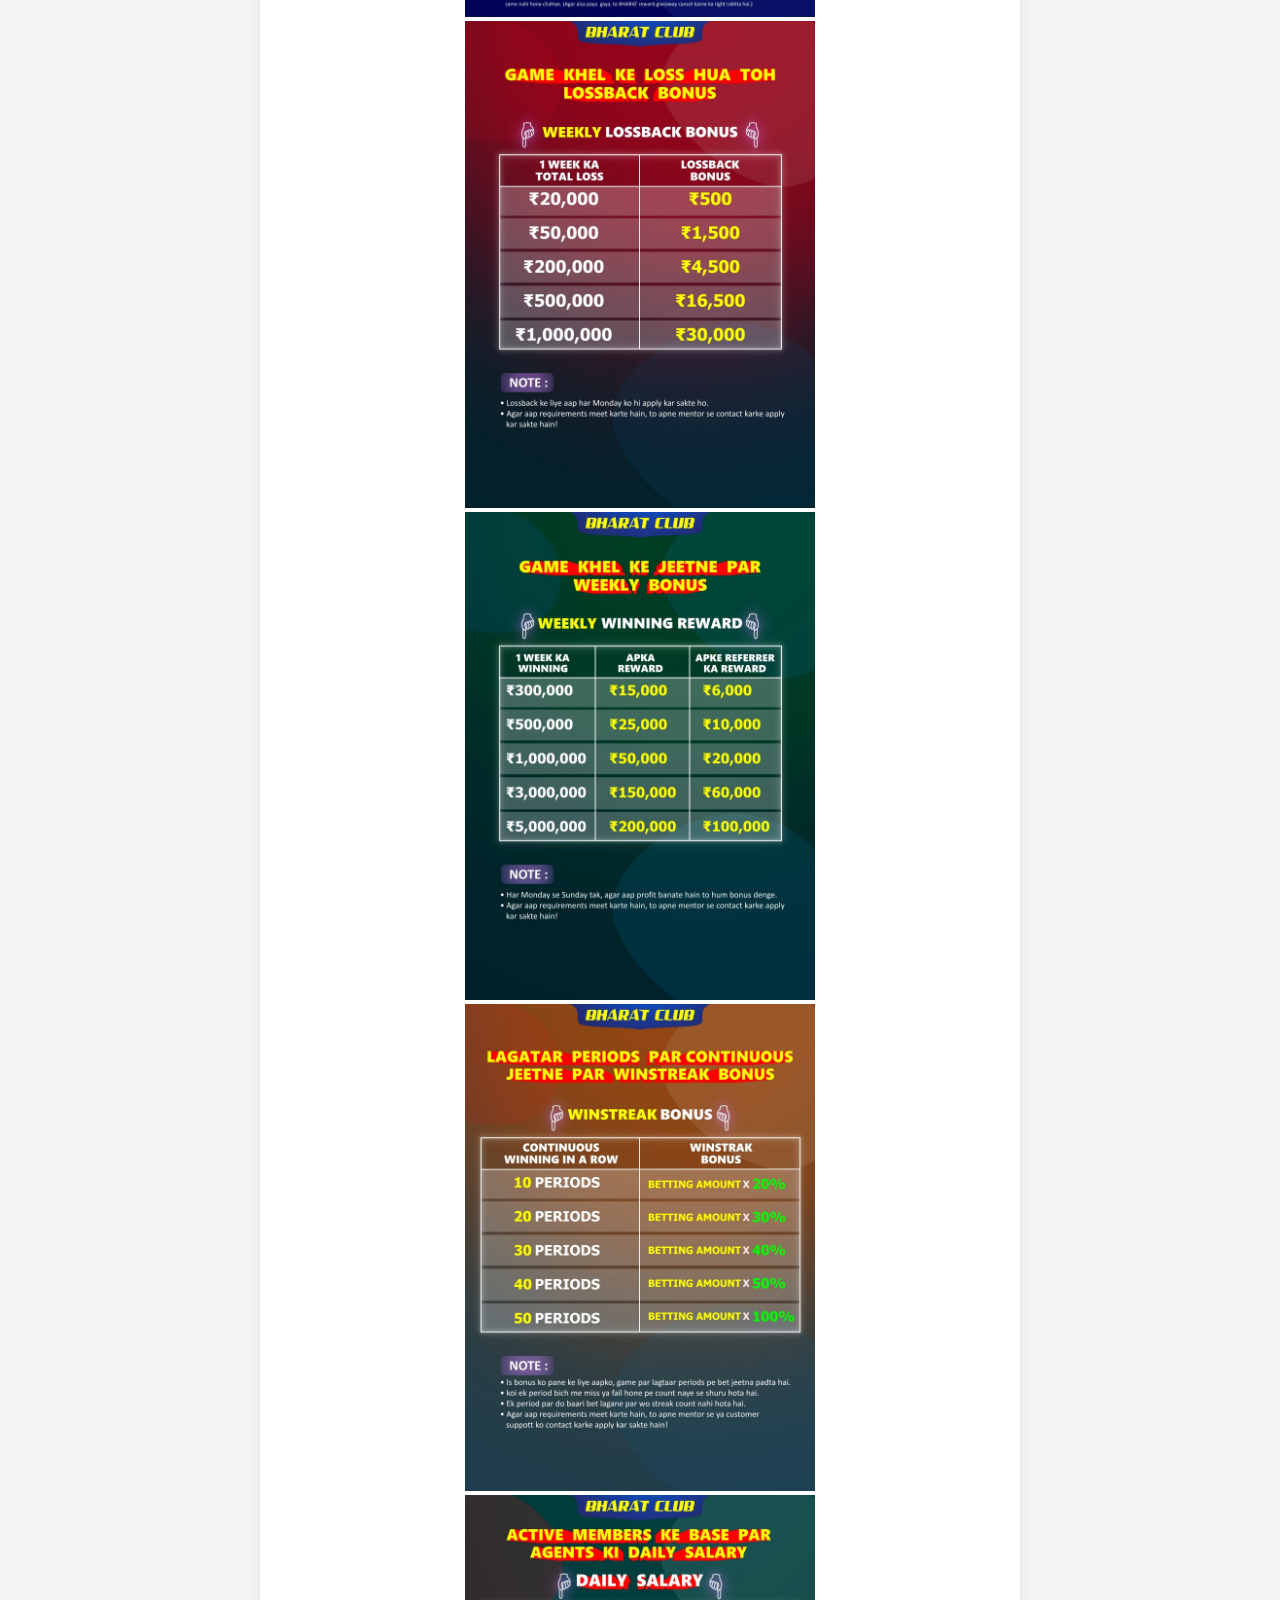
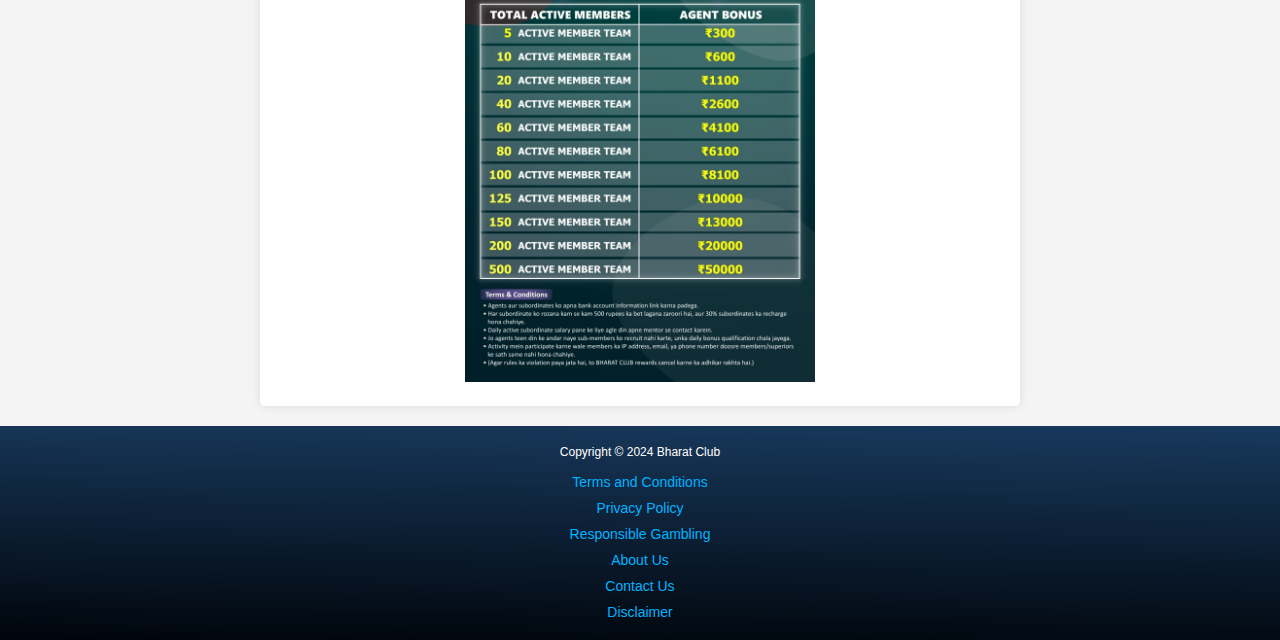
<file: offers.html>
<!DOCTYPE html>
<html lang="en">

<head>
    <meta charset="UTF-8">
    <meta name="viewport" content="width=device-width, initial-scale=1.0">
    <title>Offers - Bharat Club</title>
    <meta name="description" content="Discover exciting offers at Bharat Club! Register now to get unlimited bonuses, daily salaries by becoming an agent, and much more.">
    <meta name="keywords" content="Bharat Club offers, unlimited bonus, daily salary, become an agent, color trading, gaming rewards">
    <meta name="robots" content="index, follow">
    <meta name="author" content="Bharat Club">
    <link rel="canonical" href="https://sattabharatclub.com/offers.html">
    <link rel="stylesheet" href="styles.css">
    <link rel="icon" href="favicon.webp" type="image/x-icon" async>
    
    <script type="application/ld+json">
    {
      "@context": "https://schema.org",
      "@type": "Organization",
      "name": "Bharat Club",
      "url": "https://sattabharatclub.com",
      "logo": "https://sattabharatclub.com/bharatclub.webp",
      "sameAs": [
        "https://t.me/bharatclubchannel",
        "https://t.me/bharatclubchat"
      ],
      "contactPoint": {
        "@type": "ContactPoint",
        "telephone": "+1-800-123-4567",
        "contactType": "Customer Service",
        "url": "https://t.me/ronypatelvip"
      }
    }
    </script>

    <!-- Google tag (gtag.js) -->
    <script async src="https://www.googletagmanager.com/gtag/js?id=G-WS12L49Z2W"></script>
    <script>
      window.dataLayer = window.dataLayer || [];
      function gtag(){dataLayer.push(arguments);}
      gtag('js', new Date());
      gtag('config', 'G-WS12L49Z2W');
    </script>
</head>

<body>
    <header>
        <nav>
            <div class="logo">
                <a href="index.html"><img src="bharatclub.webp" alt="Bharat Club Logo"></a>
            </div>

            <div class="top-buttons">
                <button onclick="window.location.href='https://bharatclub.bet/#/login'" class="Login-button"><strong>LOGIN</strong></button>
                <button onclick="window.location.href='https://bharatclub.bet/#/register?invitationCode=14556564825'" class="Login-button"><strong>REGISTER</strong></button>
            </div>
        </nav>
    </header>

    <main>
       <section class="app-info">
            <div class="main-head">
                <h1>Bharat Club</h1>
                <div class="menu">
                    <div class="hamburger-menu">
                        <span></span>
                        <span></span>
                        <span></span>
                    </div>
                </div>
            </div>

            <div><img src="SOCIAL MEDIA.jpg" alt="Social Media Activity at Bharat Club" class="activity"></div>
            <div><img src="daily invite bonus.jpg" alt="Daily Invite Bonus at Bharat Club" class="activity"></div>
            <div><img src="fisr second recharge bonus 344.jpg" alt="First Second Recharge Bonus at Bharat Club" class="activity"></div>
            <div><img src="weekly lossback reward.jpg" alt="Weekly Lossback Reward at Bharat Club" class="activity"></div>
            <div><img src="weekly winning reward.jpg" alt="Weekly Winning Reward at Bharat Club" class="activity"></div>
            <div><img src="winstreak bonus.jpg" alt="Winstreak Bonus at Bharat Club" class="activity"></div>
            <div><img src="agent daily salary.jpg" alt="Agent Daily Salary at Bharat Club" class="activity"></div>
        </section>
    </main>

       <footer>
        <div class="copyr">
            <p>Copyright © 2024 Bharat Club </p>
        </div>
        <a href="terms-and-conditions.html">Terms and Conditions</a>
        <a href="Privacy.html">Privacy Policy</a>
        <a href="responsible-gambling.html">Responsible Gambling</a>
        <a href="about.html">About Us</a>
        <a href="contact.html">Contact Us</a>
        <a href="disclaimer.html">Disclaimer</a>
    </footer>

    <div class="hamburger-menu-overlay">
        <ul>
            <li style="position: relative; display: flex; justify-content: flex-end; right: 5px; font-size: 25px;"><button class="close-menu"><strong style="font-size: 25px;">X</strong></button></li>
            <li><a href="index.html">Home</a></li>
            <li><a href="about.html">About Us</a></li>
            <li><a href="offers.html">Offers</a></li>
            <li><a href="blog.html">Blog</a></li>
            <li><a href="contact.html">Contact Us</a></li>
            <li><a href="disclaimer.html">Disclaimer</a></li>
        </ul>
    </div>

    <script src="script.js" defer></script>
</body>

</html>
</file>
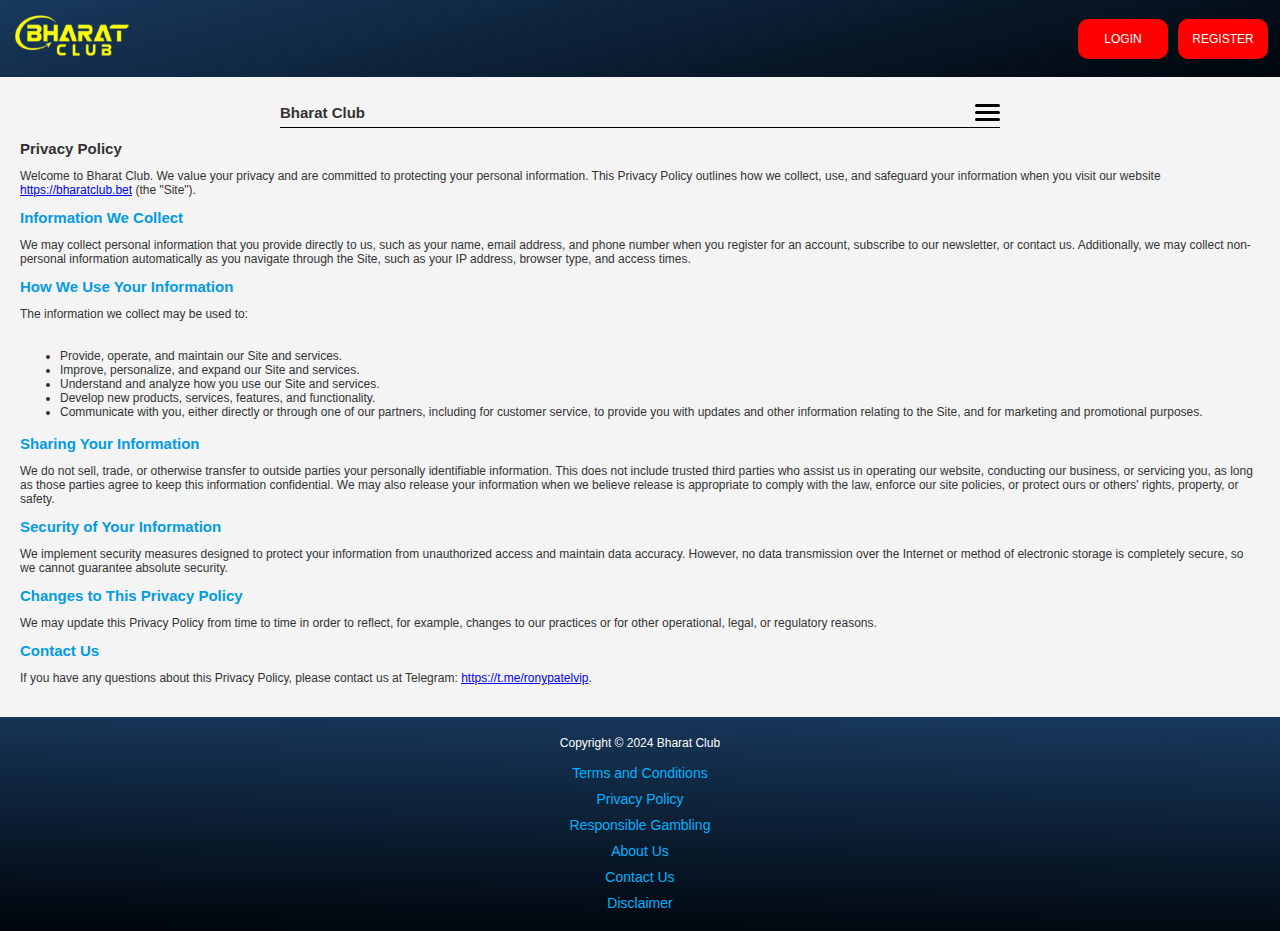
<file: Privacy.html>
<!DOCTYPE html>
<html lang="en">

<head>
      <meta charset="UTF-8">
    <meta name="viewport" content="width=device-width, initial-scale=1.0">
    <title>Privacy Policy - Bharat Club</title>
    <meta name="description" content="Read Bharat Club's Privacy Policy to understand how we collect, use, and protect your personal information.">
    <meta name="robots" content="index, follow">
    <meta name="author" content="Bharat Club">
      <link rel="canonical" href="https://sattabharatclub.com/privacy.html">
    <link rel="stylesheet" href="styles.css">
    <link rel="icon" href="favicon.webp" type="image/x-icon" async>

    <!-- Google tag (gtag.js) -->
<script defer src="https://www.googletagmanager.com/gtag/js?id=G-WS12L49Z2W"></script>
<script>
  window.dataLayer = window.dataLayer || [];
  function gtag(){dataLayer.push(arguments);}
  gtag('js', new Date());

  gtag('config', 'G-WS12L49Z2W');
</script>
</head>

<body>
    <header>
        <nav>
            <div class="logo">
                <a href="index.html"><img src="bharatclub.webp" alt="Bharat Club Logo"></a>
            </div>


            
            <div class="top-buttons"><button onclick="window.location.href='https://bharatclub.bet/#/login'"
                    class="Login-button">LOGIN</button>
                <button onclick="window.location.href='https://bharatclub.bet/#/register?invitationCode=14556564825'"
                    class="Login-button">REGISTER</button>
            </div>

        </nav>
    </header>




    <main>
        <section class="about-info">
            <div class="main-head">
                <h1>Bharat Club</h1>
                <div class="menu">
                    <div class="hamburger-menu">
                        <span></span>
                        <span></span>
                        <span></span>
                    </div>
                </div>
            </div>
        </section>


            <section class="privacy-info">
                <h1>Privacy Policy</h1>
                
                <p>Welcome to Bharat Club. We value your privacy and are committed to protecting your personal information. This Privacy Policy outlines how we collect, use, and safeguard your information when you visit our website <a href="https://bharatclub.bet">https://bharatclub.bet</a> (the "Site").</p>
            
                <h2>Information We Collect</h2>
                <p>We may collect personal information that you provide directly to us, such as your name, email address, and phone number when you register for an account, subscribe to our newsletter, or contact us. Additionally, we may collect non-personal information automatically as you navigate through the Site, such as your IP address, browser type, and access times.</p>
            
                <h2>How We Use Your Information</h2>
                <p>The information we collect may be used to:</p>
                <ul>
                    <li>Provide, operate, and maintain our Site and services.</li>
                    <li>Improve, personalize, and expand our Site and services.</li>
                    <li>Understand and analyze how you use our Site and services.</li>
                    <li>Develop new products, services, features, and functionality.</li>
                    <li>Communicate with you, either directly or through one of our partners, including for customer service, to provide you with updates and other information relating to the Site, and for marketing and promotional purposes.</li>
                </ul>
            
                <h2>Sharing Your Information</h2>
                <p>We do not sell, trade, or otherwise transfer to outside parties your personally identifiable information. This does not include trusted third parties who assist us in operating our website, conducting our business, or servicing you, as long as those parties agree to keep this information confidential. We may also release your information when we believe release is appropriate to comply with the law, enforce our site policies, or protect ours or others' rights, property, or safety.</p>
            
                <h2>Security of Your Information</h2>
                <p>We implement security measures designed to protect your information from unauthorized access and maintain data accuracy. However, no data transmission over the Internet or method of electronic storage is completely secure, so we cannot guarantee absolute security.</p>
            
                <h2>Changes to This Privacy Policy</h2>
                <p>We may update this Privacy Policy from time to time in order to reflect, for example, changes to our practices or for other operational, legal, or regulatory reasons.</p>
            
                <h2>Contact Us</h2>
                <p>If you have any questions about this Privacy Policy, please contact us at Telegram: <a href="https://t.me/ronypatelvip">https://t.me/ronypatelvip</a>.</p>
            </section>
    </main>
       <footer>
        <div class="copyr">
            <p>Copyright © 2024 Bharat Club </p>
        </div>
        <a href="terms-and-conditions.html">Terms and Conditions</a>
        <a href="Privacy.html">Privacy Policy</a>
        <a href="responsible-gambling.html">Responsible Gambling</a>
        <a href="about.html">About Us</a>
        <a href="contact.html">Contact Us</a>
        <a href="disclaimer.html">Disclaimer</a>
    </footer>
    <div class="hamburger-menu-overlay">
        <ul>
            <li style="position: relative; display: flex; justify-content: flex-end; right: 5px; font-size: 25px;"><button class="close-menu"><strong style="font-size: 25px;">X</strong></button></li>
            <li><a href="index.html">Home</a></li>
            <li><a href="about.html">About Us</a></li>
            <li><a href="offers.html">Offers</a></li>
            <li><a href="blog.html">Blog</a></li>
            <li><a href="contact.html">Contact Us</a></li>
            <li><a href="disclaimer.html">Disclaimer</a></li>
        </ul>
    </div>
    <script src="script.js" defer></script>
</body>

</html>
</file>
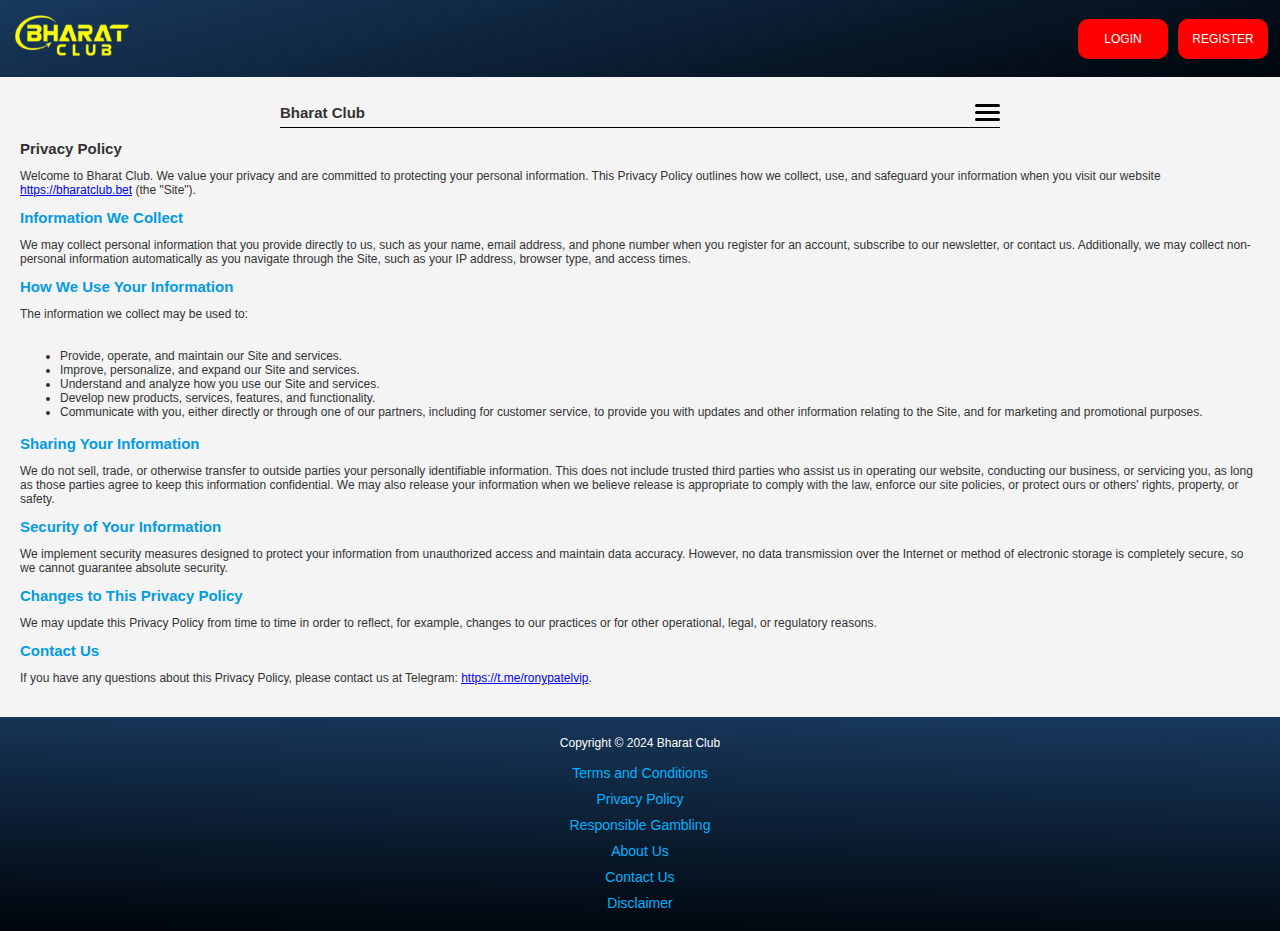
<file: privacy.html>
<!DOCTYPE html>
<html lang="en">

<head>
      <meta charset="UTF-8">
    <meta name="viewport" content="width=device-width, initial-scale=1.0">
    <title>Privacy Policy - Bharat Club</title>
    <meta name="description" content="Read Bharat Club's Privacy Policy to understand how we collect, use, and protect your personal information.">
    <meta name="robots" content="index, follow">
    <meta name="author" content="Bharat Club">
      <link rel="canonical" href="https://sattabharatclub.com/privacy.html">
    <link rel="stylesheet" href="styles.css">
    <link rel="icon" href="favicon.webp" type="image/x-icon" async>

    <!-- Google tag (gtag.js) -->
<script defer src="https://www.googletagmanager.com/gtag/js?id=G-WS12L49Z2W"></script>
<script>
  window.dataLayer = window.dataLayer || [];
  function gtag(){dataLayer.push(arguments);}
  gtag('js', new Date());

  gtag('config', 'G-WS12L49Z2W');
</script>
</head>

<body>
    <header>
        <nav>
            <div class="logo">
                <a href="index.html"><img src="bharatclub.webp" alt="Bharat Club Logo"></a>
            </div>


            
            <div class="top-buttons"><button onclick="window.location.href='https://bharatclub.bet/#/login'"
                    class="Login-button">LOGIN</button>
                <button onclick="window.location.href='https://bharatclub.bet/#/register?invitationCode=14556564825'"
                    class="Login-button">REGISTER</button>
            </div>

        </nav>
    </header>




    <main>
        <section class="about-info">
            <div class="main-head">
                <h1>Bharat Club</h1>
                <div class="menu">
                    <div class="hamburger-menu">
                        <span></span>
                        <span></span>
                        <span></span>
                    </div>
                </div>
            </div>
        </section>


            <section class="privacy-info">
                <h1>Privacy Policy</h1>
                
                <p>Welcome to Bharat Club. We value your privacy and are committed to protecting your personal information. This Privacy Policy outlines how we collect, use, and safeguard your information when you visit our website <a href="https://bharatclub.bet">https://bharatclub.bet</a> (the "Site").</p>
            
                <h2>Information We Collect</h2>
                <p>We may collect personal information that you provide directly to us, such as your name, email address, and phone number when you register for an account, subscribe to our newsletter, or contact us. Additionally, we may collect non-personal information automatically as you navigate through the Site, such as your IP address, browser type, and access times.</p>
            
                <h2>How We Use Your Information</h2>
                <p>The information we collect may be used to:</p>
                <ul>
                    <li>Provide, operate, and maintain our Site and services.</li>
                    <li>Improve, personalize, and expand our Site and services.</li>
                    <li>Understand and analyze how you use our Site and services.</li>
                    <li>Develop new products, services, features, and functionality.</li>
                    <li>Communicate with you, either directly or through one of our partners, including for customer service, to provide you with updates and other information relating to the Site, and for marketing and promotional purposes.</li>
                </ul>
            
                <h2>Sharing Your Information</h2>
                <p>We do not sell, trade, or otherwise transfer to outside parties your personally identifiable information. This does not include trusted third parties who assist us in operating our website, conducting our business, or servicing you, as long as those parties agree to keep this information confidential. We may also release your information when we believe release is appropriate to comply with the law, enforce our site policies, or protect ours or others' rights, property, or safety.</p>
            
                <h2>Security of Your Information</h2>
                <p>We implement security measures designed to protect your information from unauthorized access and maintain data accuracy. However, no data transmission over the Internet or method of electronic storage is completely secure, so we cannot guarantee absolute security.</p>
            
                <h2>Changes to This Privacy Policy</h2>
                <p>We may update this Privacy Policy from time to time in order to reflect, for example, changes to our practices or for other operational, legal, or regulatory reasons.</p>
            
                <h2>Contact Us</h2>
                <p>If you have any questions about this Privacy Policy, please contact us at Telegram: <a href="https://t.me/ronypatelvip">https://t.me/ronypatelvip</a>.</p>
            </section>
    </main>
       <footer>
        <div class="copyr">
            <p>Copyright © 2024 Bharat Club </p>
        </div>
        <a href="terms-and-conditions.html">Terms and Conditions</a>
        <a href="privacy.html">Privacy Policy</a>
        <a href="responsible-gambling.html">Responsible Gambling</a>
        <a href="about.html">About Us</a>
        <a href="contact.html">Contact Us</a>
        <a href="disclaimer.html">Disclaimer</a>
    </footer>
    <div class="hamburger-menu-overlay">
        <ul>
            <li style="position: relative; display: flex; justify-content: flex-end; right: 5px; font-size: 25px;"><button class="close-menu"><strong style="font-size: 25px;">X</strong></button></li>
            <li><a href="index.html">Home</a></li>
            <li><a href="about.html">About Us</a></li>
            <li><a href="offers.html">Offers</a></li>
            <li><a href="blog.html">Blog</a></li>
            <li><a href="contact.html">Contact Us</a></li>
            <li><a href="disclaimer.html">Disclaimer</a></li>
        </ul>
    </div>
    <script src="script.js" defer></script>
</body>

</html>
</file>
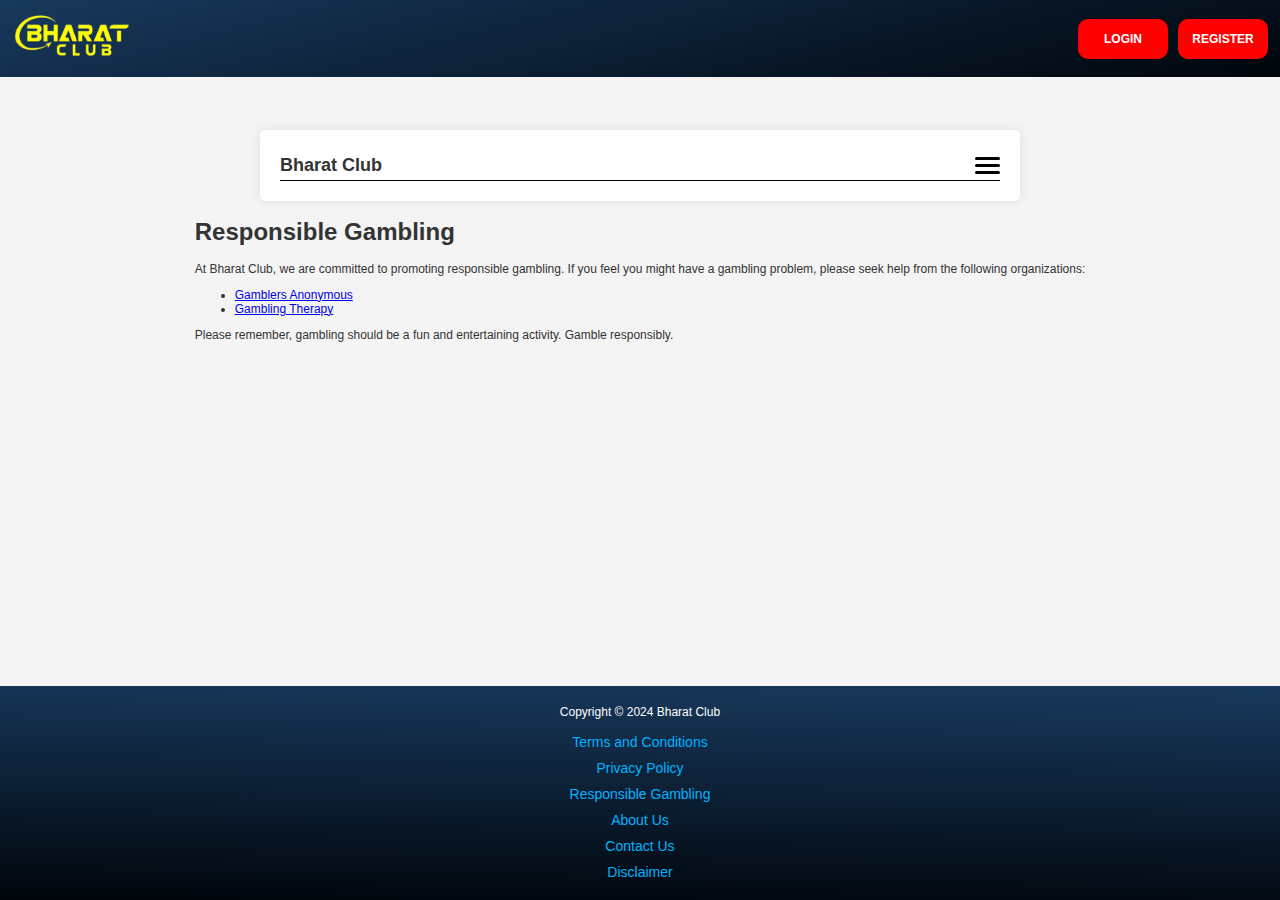
<file: responsible-gambling.html>
<!DOCTYPE html>
<html lang="en">
  <head>
    <meta charset="UTF-8" />
    <meta name="viewport" content="width=device-width, initial-scale=1.0" />
    <title>Responsible Gambling - Bharat Club</title>
    <meta
      name="description"
      content="Bharat Club is committed to promoting responsible gambling. Find information and resources to help you gamble responsibly."
    />
    <meta
      name="keywords"
      content="Bharat Club, responsible gambling, gambling support"
    />
    <meta name="robots" content="index, follow" />
    <meta name="author" content="Bharat Club" />
    <link rel="stylesheet" href="styles.css" />
    <link rel="icon" href="favicon.webp" type="image/x-icon" async />
    <!-- Google tag (gtag.js) -->
    <script
      defer
      src="https://www.googletagmanager.com/gtag/js?id=G-WS12L49Z2W"
    ></script>
    <script>
      window.dataLayer = window.dataLayer || [];
      function gtag() {
        dataLayer.push(arguments);
      }
      gtag("js", new Date());
      gtag("config", "G-WS12L49Z2W");
    </script>

    <!-- Structured Data for SEO -->
    <script type="application/ld+json">
      {
        "@context": "https://schema.org",
        "@type": "Organization",
        "name": "Bharat Club",
        "url": "https://sattabharatclub.com",
        "logo": "https://sattabharatclub.com/bharatclub.webp",
        "sameAs": [
          "https://t.me/bharatclubchannel",
          "https://t.me/bharatclubchat"
        ]
      }
    </script>
  </head>

  <body>
    <header>
      <nav>
        <div class="logo">
          <a href="index.html"
            ><img src="bharatclub.webp" alt="Bharat Club Logo"
          /></a>
        </div>
        <div class="top-buttons">
          <button
            onclick="window.location.href='https://bharatclub.bet/#/login'"
            class="Login-button"
          >
            <strong>LOGIN</strong>
          </button>
          <button
            onclick="window.location.href='https://bharatclub.bet/#/register?invitationCode=14556564825'"
            class="Login-button"
          >
            <strong>REGISTER</strong>
          </button>
        </div>
      </nav>
    </header>

    <main>
      <section class="responsible">
      <section class="app-info">
        <div class="main-head">
          <h1>Bharat Club</h1>
          <div class="menu">
            <div class="hamburger-menu">
              <span></span>
              <span></span>
              <span></span>
            </div>
          </div>
        </div>
      </section>

      <section class="responsible-gambling-info">
        <h1>Responsible Gambling</h1>
        <p>
          At Bharat Club, we are committed to promoting responsible gambling. If
          you feel you might have a gambling problem, please seek help from the
          following organizations:
        </p>
        <ul>
          <li>
            <a href="https://www.gamblersanonymous.org" target="_blank"
              >Gamblers Anonymous</a
            >
          </li>
          <li>
            <a href="https://www.gamblingtherapy.org" target="_blank"
              >Gambling Therapy</a
            >
          </li>
          <!-- Add more relevant links here -->
        </ul>
        <p>
          Please remember, gambling should be a fun and entertaining activity.
          Gamble responsibly.
        </p>
      </section>

        </section>
    </main>

    <footer>
        <div class="copyr">
            <p>Copyright © 2024 Bharat Club </p>
        </div>
        <a href="terms-and-conditions.html">Terms and Conditions</a>
        <a href="Privacy.html">Privacy Policy</a>
        <a href="responsible-gambling.html">Responsible Gambling</a>
        <a href="about.html">About Us</a>
        <a href="contact.html">Contact Us</a>
        <a href="disclaimer.html">Disclaimer</a>
    </footer>

    <div class="hamburger-menu-overlay">
      <ul>
        <li
          style="
            position: relative;
            display: flex;
            justify-content: flex-end;
            right: 5px;
            font-size: 25px;
          "
        >
          <button class="close-menu">
            <strong style="font-size: 25px">X</strong>
          </button>
        </li>
        <li><a href="index.html">Home</a></li>
        <li><a href="about.html">About Us</a></li>
        <li><a href="offers.html">Offers</a></li>
        <li><a href="blog.html">Blog</a></li>
        <li><a href="contact.html">Contact Us</a></li>
        <li><a href="disclaimer.html">Disclaimer</a></li>
      </ul>
    </div>

    <script src="script.js" defer></script>
  </body>
</html>
</file>
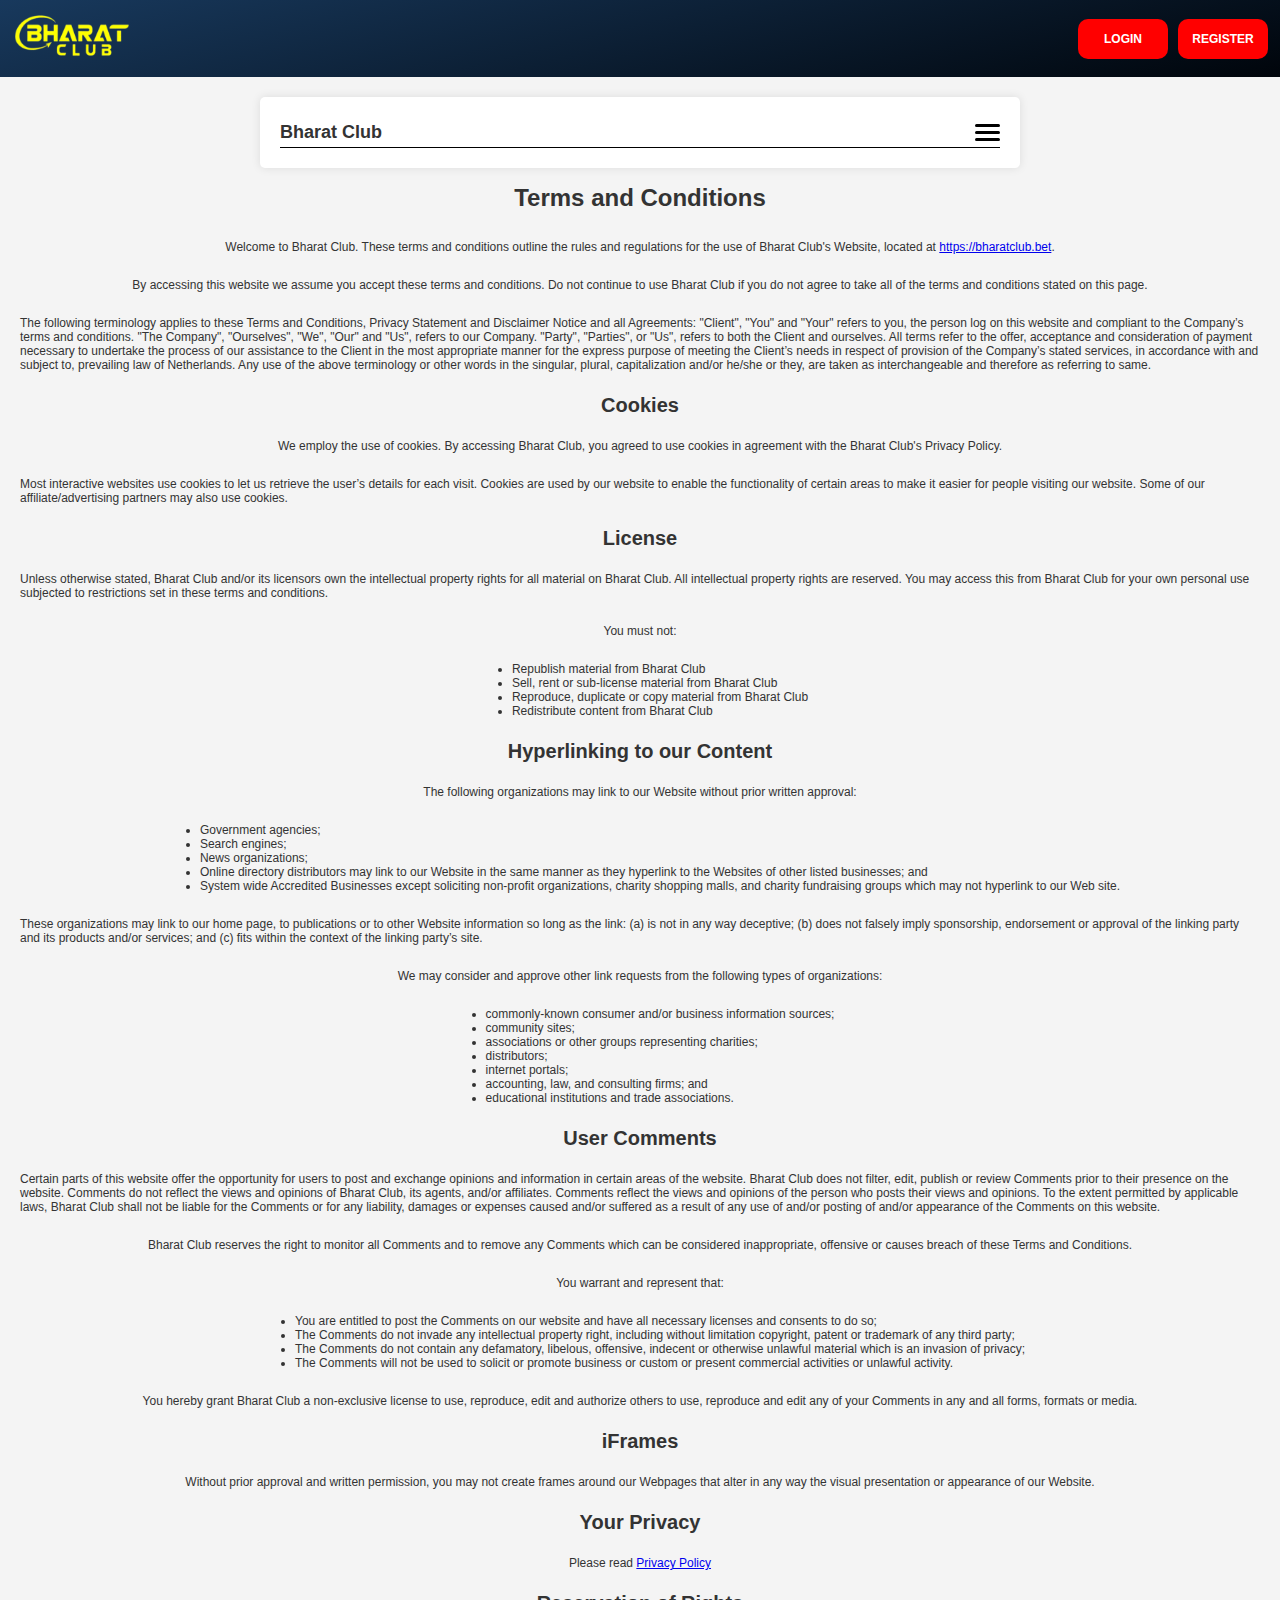
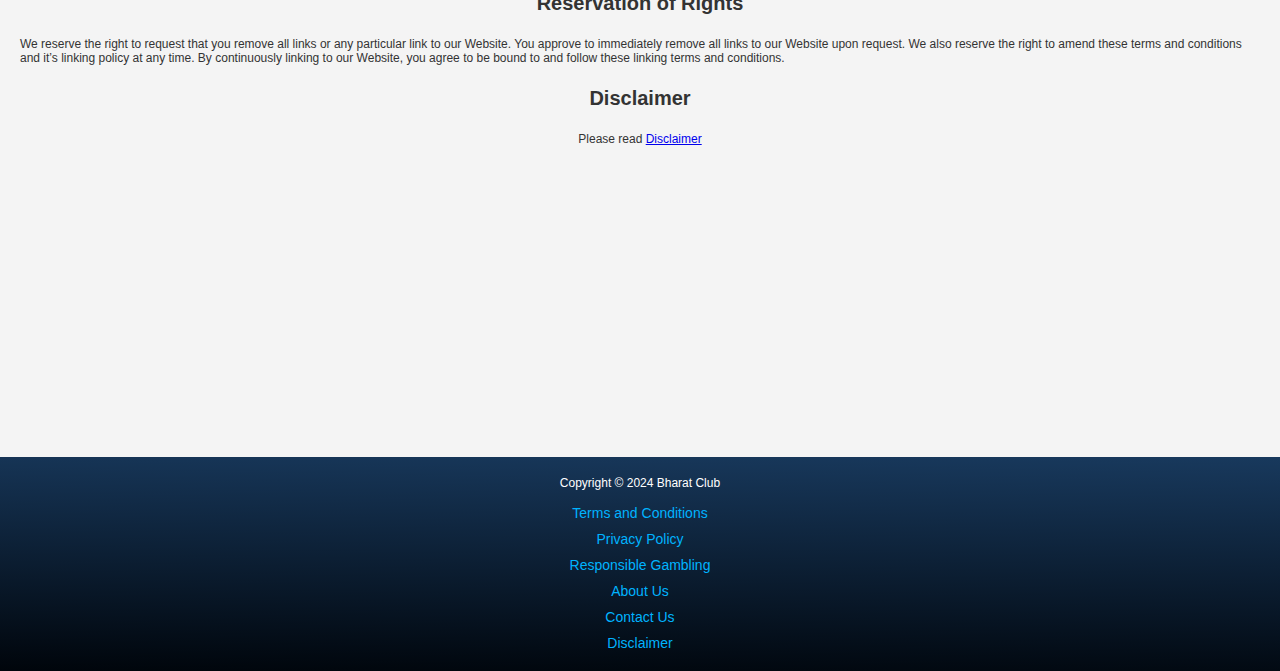
<file: terms-and-conditions.html>
<!DOCTYPE html>
<html lang="en">
  <head>
    <meta charset="UTF-8" />
    <meta name="viewport" content="width=device-width, initial-scale=1.0" />
    <title>Terms and Conditions - Bharat Club</title>
    <meta
      name="description"
      content="Read the terms and conditions for Bharat Club. Understand the rules and guidelines for using our color trading platform."
    />
    <meta
      name="keywords"
      content="Bharat Club, terms and conditions, rules, guidelines, color trading"
    />
    <meta name="robots" content="index, follow" />
    <meta name="author" content="Bharat Club" />
    <link rel="stylesheet" href="styles.css" />
    <link rel="icon" href="favicon.webp" type="image/x-icon" async />
    <!-- Google tag (gtag.js) -->
    <script
      defer
      src="https://www.googletagmanager.com/gtag/js?id=G-WS12L49Z2W"
    ></script>
    <script>
      window.dataLayer = window.dataLayer || [];
      function gtag() {
        dataLayer.push(arguments);
      }
      gtag("js", new Date());
      gtag("config", "G-WS12L49Z2W");
    </script>

    <!-- Structured Data for SEO -->
    <script type="application/ld+json">
      {
        "@context": "https://schema.org",
        "@type": "Organization",
        "name": "Bharat Club",
        "url": "https://sattabharatclub.com",
        "logo": "https://sattabharatclub.com/bharatclub.webp",
        "sameAs": [
          "https://t.me/bharatclubchannel",
          "https://t.me/bharatclubchat"
        ]
      }
    </script>
  </head>

  <body>
    <header>
      <nav>
        <div class="logo">
          <a href="index.html"
            ><img src="bharatclub.webp" alt="Bharat Club Logo"
          /></a>
        </div>
        <div class="top-buttons">
          <button
            onclick="window.location.href='https://bharatclub.bet/#/login'"
            class="Login-button"
          >
            <strong>LOGIN</strong>
          </button>
          <button
            onclick="window.location.href='https://bharatclub.bet/#/register?invitationCode=14556564825'"
            class="Login-button"
          >
            <strong>REGISTER</strong>
          </button>
        </div>
      </nav>
    </header>

    <main>
      <section class="app-info">
        <div class="main-head">
          <h1>Bharat Club</h1>
          <div class="menu">
            <div class="hamburger-menu">
              <span></span>
              <span></span>
              <span></span>
            </div>
          </div>
        </div>
      </section>

      <section class="terms-conditions-info">
        <h1>Terms and Conditions</h1>
        <p>
          Welcome to Bharat Club. These terms and conditions outline the rules
          and regulations for the use of Bharat Club's Website, located at
          <a href="https://bharatclub.bet">https://bharatclub.bet</a>.
        </p>
        <p>
          By accessing this website we assume you accept these terms and
          conditions. Do not continue to use Bharat Club if you do not agree to
          take all of the terms and conditions stated on this page.
        </p>
        <p>
          The following terminology applies to these Terms and Conditions,
          Privacy Statement and Disclaimer Notice and all Agreements: "Client",
          "You" and "Your" refers to you, the person log on this website and
          compliant to the Company’s terms and conditions. "The Company",
          "Ourselves", "We", "Our" and "Us", refers to our Company. "Party",
          "Parties", or "Us", refers to both the Client and ourselves. All terms
          refer to the offer, acceptance and consideration of payment necessary
          to undertake the process of our assistance to the Client in the most
          appropriate manner for the express purpose of meeting the Client’s
          needs in respect of provision of the Company’s stated services, in
          accordance with and subject to, prevailing law of Netherlands. Any use
          of the above terminology or other words in the singular, plural,
          capitalization and/or he/she or they, are taken as interchangeable and
          therefore as referring to same.
        </p>

        <h2>Cookies</h2>
        <p>
          We employ the use of cookies. By accessing Bharat Club, you agreed to
          use cookies in agreement with the Bharat Club's Privacy Policy.
        </p>
        <p>
          Most interactive websites use cookies to let us retrieve the user’s
          details for each visit. Cookies are used by our website to enable the
          functionality of certain areas to make it easier for people visiting
          our website. Some of our affiliate/advertising partners may also use
          cookies.
        </p>

        <h2>License</h2>
        <p>
          Unless otherwise stated, Bharat Club and/or its licensors own the
          intellectual property rights for all material on Bharat Club. All
          intellectual property rights are reserved. You may access this from
          Bharat Club for your own personal use subjected to restrictions set in
          these terms and conditions.
        </p>
        <p>You must not:</p>
        <ul>
          <li>Republish material from Bharat Club</li>
          <li>Sell, rent or sub-license material from Bharat Club</li>
          <li>Reproduce, duplicate or copy material from Bharat Club</li>
          <li>Redistribute content from Bharat Club</li>
        </ul>

        <h2>Hyperlinking to our Content</h2>
        <p>
          The following organizations may link to our Website without prior
          written approval:
        </p>
        <ul>
          <li>Government agencies;</li>
          <li>Search engines;</li>
          <li>News organizations;</li>
          <li>
            Online directory distributors may link to our Website in the same
            manner as they hyperlink to the Websites of other listed businesses;
            and
          </li>
          <li>
            System wide Accredited Businesses except soliciting non-profit
            organizations, charity shopping malls, and charity fundraising
            groups which may not hyperlink to our Web site.
          </li>
        </ul>

        <p>
          These organizations may link to our home page, to publications or to
          other Website information so long as the link: (a) is not in any way
          deceptive; (b) does not falsely imply sponsorship, endorsement or
          approval of the linking party and its products and/or services; and
          (c) fits within the context of the linking party’s site.
        </p>

        <p>
          We may consider and approve other link requests from the following
          types of organizations:
        </p>
        <ul>
          <li>commonly-known consumer and/or business information sources;</li>
          <li>community sites;</li>
          <li>associations or other groups representing charities;</li>
          <li>distributors;</li>
          <li>internet portals;</li>
          <li>accounting, law, and consulting firms; and</li>
          <li>educational institutions and trade associations.</li>
        </ul>

        <h2>User Comments</h2>
        <p>
          Certain parts of this website offer the opportunity for users to post
          and exchange opinions and information in certain areas of the website.
          Bharat Club does not filter, edit, publish or review Comments prior to
          their presence on the website. Comments do not reflect the views and
          opinions of Bharat Club, its agents, and/or affiliates. Comments
          reflect the views and opinions of the person who posts their views and
          opinions. To the extent permitted by applicable laws, Bharat Club
          shall not be liable for the Comments or for any liability, damages or
          expenses caused and/or suffered as a result of any use of and/or
          posting of and/or appearance of the Comments on this website.
        </p>
        <p>
          Bharat Club reserves the right to monitor all Comments and to remove
          any Comments which can be considered inappropriate, offensive or
          causes breach of these Terms and Conditions.
        </p>
        <p>You warrant and represent that:</p>
        <ul>
          <li>
            You are entitled to post the Comments on our website and have all
            necessary licenses and consents to do so;
          </li>
          <li>
            The Comments do not invade any intellectual property right,
            including without limitation copyright, patent or trademark of any
            third party;
          </li>
          <li>
            The Comments do not contain any defamatory, libelous, offensive,
            indecent or otherwise unlawful material which is an invasion of
            privacy;
          </li>
          <li>
            The Comments will not be used to solicit or promote business or
            custom or present commercial activities or unlawful activity.
          </li>
        </ul>
        <p>
          You hereby grant Bharat Club a non-exclusive license to use,
          reproduce, edit and authorize others to use, reproduce and edit any of
          your Comments in any and all forms, formats or media.
        </p>
        <h2>iFrames</h2>
        <p>
          Without prior approval and written permission, you may not create
          frames around our Webpages that alter in any way the visual
          presentation or appearance of our Website.
        </p>
        <h2>Your Privacy</h2>
        <p>Please read <a href="Privacy.html">Privacy Policy</a></p>

        <h2>Reservation of Rights</h2>
        <p>
          We reserve the right to request that you remove all links or any
          particular link to our Website. You approve to immediately remove all
          links to our Website upon request. We also reserve the right to amend
          these terms and conditions and it’s linking policy at any time. By
          continuously linking to our Website, you agree to be bound to and
          follow these linking terms and conditions.
        </p>

        <h2>Disclaimer</h2>
        <p>Please read <a href="disclaimer.html">Disclaimer</a></p>
      </section>
    </main>

    <footer>
      <div class="copyr">
        <p>Copyright © 2024 Bharat Club</p>
      </div>
      <a href="terms-and-conditions.html">Terms and Conditions</a>
      <a href="Privacy.html">Privacy Policy</a>
      <a href="responsible-gambling.html">Responsible Gambling</a>
      <a href="about.html">About Us</a>
      <a href="contact.html">Contact Us</a>
      <a href="disclaimer.html">Disclaimer</a>
    </footer>

    <div class="hamburger-menu-overlay">
      <ul>
        <li
          style="
            position: relative;
            display: flex;
            justify-content: flex-end;
            right: 5px;
            font-size: 25px;
          "
        >
          <button class="close-menu">
            <strong style="font-size: 25px">X</strong>
          </button>
        </li>
        <li><a href="index.html">Home</a></li>
        <li><a href="about.html">About Us</a></li>
        <li><a href="offers.html">Offers</a></li>
        <li><a href="blog.html">Blog</a></li>
        <li><a href="contact.html">Contact Us</a></li>
        <li><a href="disclaimer.html">Disclaimer</a></li>
      </ul>
    </div>

    <script src="script.js" defer></script>
  </body>
</html>
</file>
<file: styles.css>
.menu,.top-buttons,body,header,html,nav{display:flex}body,nav{width:100%}footer,main{align-content:center}.about-info,.app-info,.banner,.bottom-text,.contact-page{max-width:720px}.close-menu,.hamburger-menu,.show-more,.telegram-btn{cursor:pointer}body,html{height:100%;margin:0;padding:0;flex-direction:column;justify-content:space-between}body{font-family:Arial,sans-serif;background-color:#f4f4f4;color:#333;margin:0;flex:1}header{background:linear-gradient(166deg,#18395d,#00050b);color:#fff;padding:0 12px;justify-content:space-between;align-items:center;position:relative}.top-buttons{justify-content:space-between;gap:10px}.Login-button{width:90px;height:40px;font-size:12px;justify-content:center;display:flex;align-items:center;border-radius:10px;background-color:red;color:#fff;border-style:none}.app-info,.menu a{border-radius:5px}nav{align-items:center;justify-content:space-between}.logo img{width:130px}.menu a{margin-left:20px;color:#fff;text-decoration:none;padding:10px 20px;background-color:#ffab00}.menu{align-items:center}.hamburger-menu,main{flex-direction:column;display:flex}.hamburger-menu span{background-color:#000;height:3px;margin:2px 0;width:25px;border-radius:50px}main{padding:20px;text-align:center;flex-wrap:wrap;align-items:center;width:auto}.agent-info,.bottom-text,h2{text-align:left}.app-info{background-color:#fff;padding:20px;box-shadow:0 0 10px rgba(0,0,0,.1);width:100%;display:flex;flex-direction:column;align-items:center}.app-info h1{font-size:18px}.main-head{display:flex;justify-content:space-between;border-bottom:1px solid #000;height:30px;align-items:center;width:100%}.agent-info{margin-bottom:20px;color:#666;font-size:12px}.register-main-btn,footer a{font-size:14px;text-decoration:none}.banner{width:100%;border-radius:19px;margin-top:10px;height:200px;overflow:hidden}.register-main-btn{display:inline-block;margin:5px 0;padding:15px 30px;background-color:#fe0000;color:#fff;border:none;border-radius:5px;cursor:pointer;width:290px}.tg1,.tg2{width:39px;position:relative;left:0}.app-info table{width:100%;margin:9px 0;border-collapse:collapse;font-size:12px;height:50px}.app-info table,.app-info td,.app-info th{border:1px solid #ddd}.app-info td,.app-info th{padding:9px;text-align:left}.app-info th{background-color:#f4f4f4}.telegram-section{margin:3px 0;display:flex;justify-content:center}h2{font-size:20px;margin:10px}.tg1{padding-right:10px}.tg2{padding-right:5px}.telegram-btn{display:flex;align-items:center;margin:0 5px;padding:0;background-color:#039be3;color:#fff;border:none;border-radius:100px;text-decoration:none;width:120px;height:40px;}.about-content,footer{flex-direction:column}.bottom-text{font-size:12px;width:350px}.copyr p{position:relative;top:-3px;font-size:12px}footer{background:linear-gradient(181deg,#18395d,#00050b);color:#fff;padding:10px 20px;text-align:center;display:flex;flex-wrap:wrap;align-items:center}footer a{color:#00b3ff;margin:0 10px;display:flex;padding-bottom:10px}.hamburger-menu-overlay{display:none;position:fixed;top:0;left:0;width:100%;height:100%;background-color:rgba(0,0,0,.8);justify-content:center;align-items:center;z-index:1000}.hamburger-menu-overlay ul{list-style:none;text-align:center;width:330px;margin-top:-300px;background-color:#0081a498;border-radius:10px}.blog-info,.contact-info p,.disclaimer-info,.privacy-info,.privacy-info h2{text-align:left}.hamburger-menu-overlay ul li a{color:#fff;display:block;padding:15px;text-decoration:none;display:flex}.close-menu{background-color:#b1000000;color:red;border:none;padding:10px 20px}.about-info{width:100%}.about-info .main-head h1,.contact-page .main-head h1{font-size:15px}.about-info .main-head,.contact-page .main-head{margin-bottom:12px}.about-content{display:flex;align-items:flex-start}.about-content p,.about-content ul li{font-size:12px;text-align:left}.about-content h1,.about-content h2{color:#039be3;margin:0;font-size:15px}.contact-page{display:flex;flex-direction:column;margin-bottom:445px}.contact-info{display:flex;flex-wrap:wrap;margin:0;font-size:12px}.contact-info h1,.contact-info h2{margin:0;font-size:15px;color:#039be3}.blog-info,.disclaimer-info p,.privacy-info li,.privacy-info p{font-size:12px}.contact-footer{display:flex;justify-content:flex-end}.disclaimer-info strong{color:#039be3}.privacy-info{display:flex;margin:0;justify-content:flex-start;flex-wrap:wrap;flex-direction:column}.blog-info,.blog-section{flex-direction:column;display:flex}.privacy-info h1{font-size:15px;margin:0}.privacy-info h2{font-size:15px;margin:0;color:#039be3}.blog-info{align-items:center}.blog-header{color:#000;font-size:medium;width:371px;bottom:-10px;position:relative;display:flex;justify-content:space-between}.blog-header h1{margin:0;font-size:15px}.blog-section{gap:20px;margin:20px}.blog-container{border:1px solid #ddd;padding:20px;border-radius:10px;background-color:#fff;position:relative;display:flex;flex-direction:column;width:330px}.blog-content .more-content{display:none}.blog-content{padding:0;margin:0}.show-more{background-color:#00528d;color:#fff;border:none;padding:5px;border-radius:5px;position:absolute;bottom:10px;right:20px}.show-more:hover{background-color:#0056b3}.blog-section h2{font-size:15px;color:#039be3;margin:0}.activity{width:350px}
.responsible {display: flex; font-size: 12px;flex-direction: column;margin-bottom: 279px;align-items: center;text-align: left;}
.terms-conditions-info {display: flex; font-size: 12px;flex-direction: column;margin-bottom: 279px;align-items: center;text-align: left;}

/* Popup Styles */
.popup {
    display: none; /* Hidden by default */
    position: fixed; /* Stay in place */
    z-index: 1000; /* Sit on top */
    left: 0;
    top: 0;
    width: 100%; /* Full width */
    height: 100%; /* Full height */
    overflow: auto; /* Enable scroll if needed */
    background-color: rgb(0,0,0); /* Fallback color */
    background-color: rgba(0,0,0,0.4); /* Black w/ opacity */
}

.popup-content {
    background: url(ADW.jpg) no-repeat center center;
    background-size: cover;
    margin: 15% auto;
    padding: 20px;
    border: 1px solid #888;
    /* width: 320px; */
    max-width: 265px;
    text-align: center;
    border-radius: 10px;
    color: #fff;
    max-height: 361px;
    margin-top:225px;
}

.close-btn {
    color: #fff;
    float: right;
    font-size: 28px;
    font-weight: bold;
    margin-top: 11px;
}

.close-btn:hover,
.close-btn:focus {
    color: #bbb;
    text-decoration: none;
    cursor: pointer;
}
</file>
